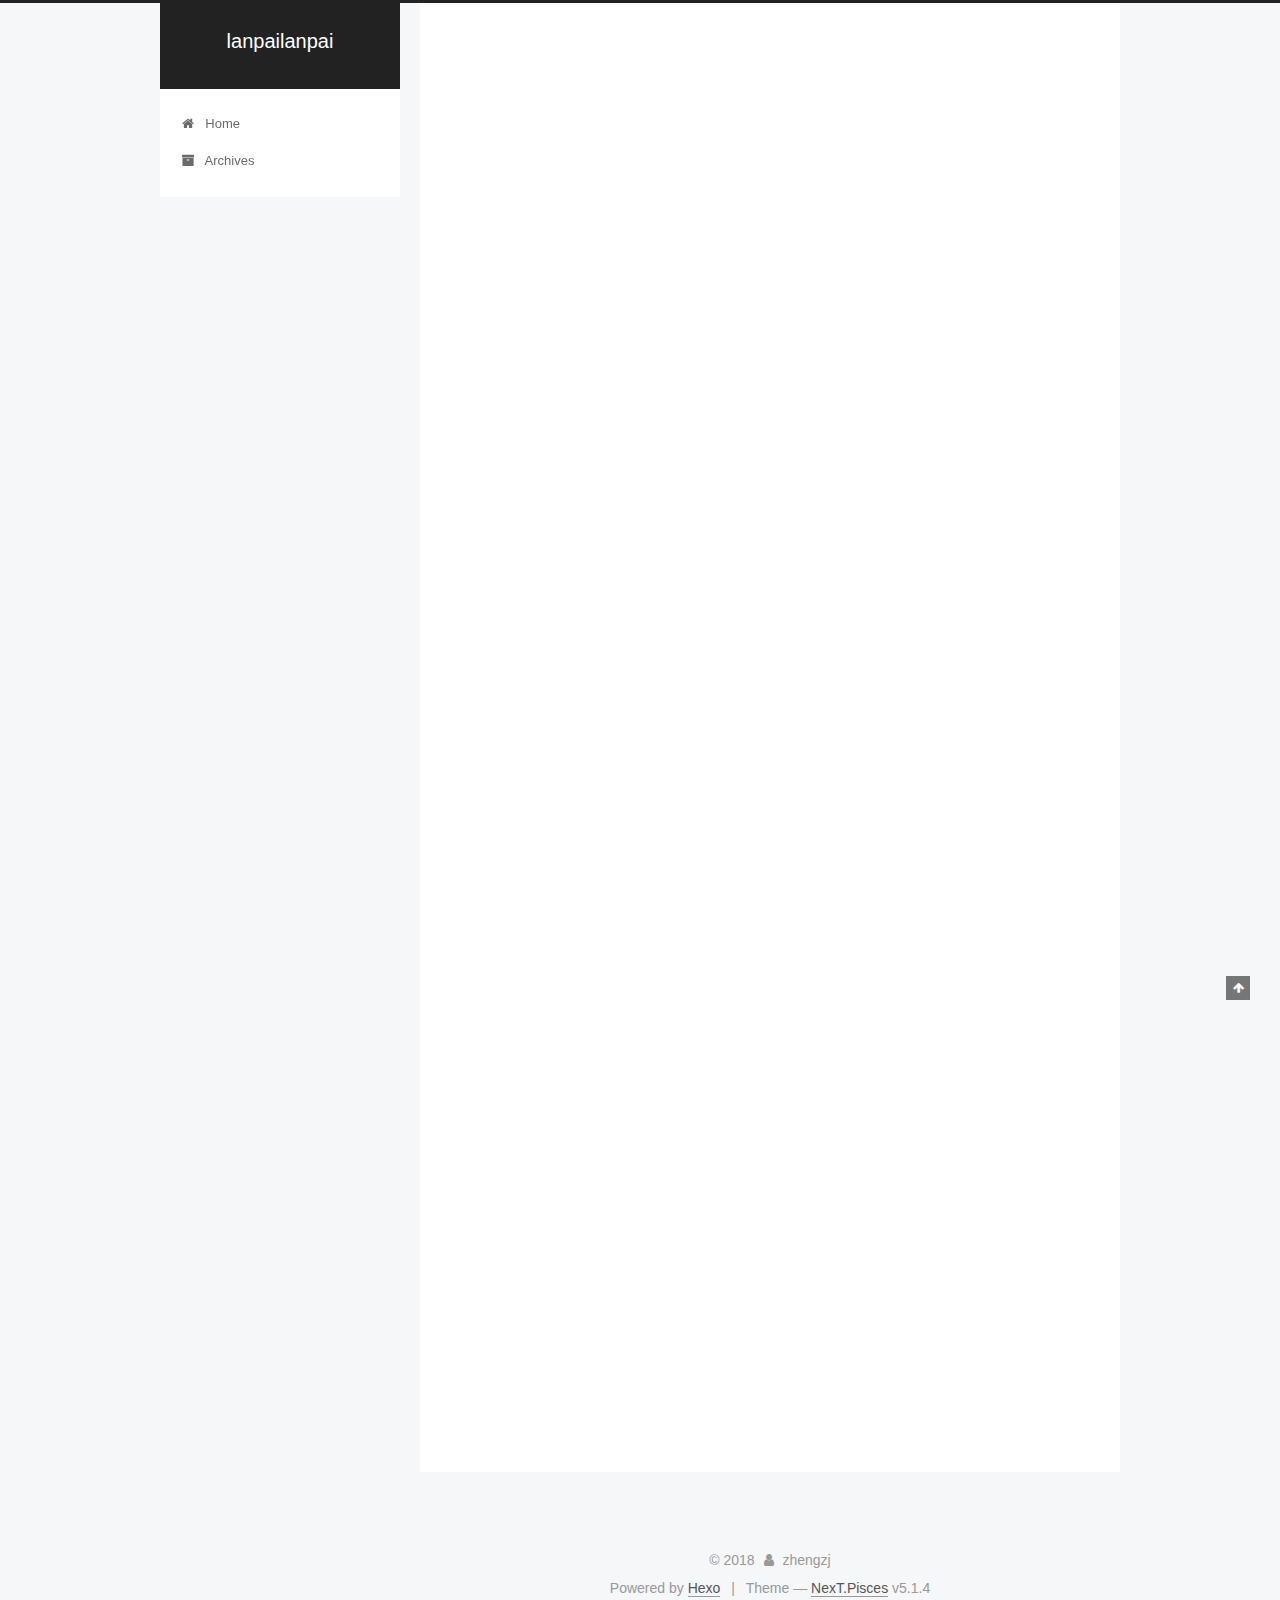
<file: index.html>
<!DOCTYPE html>



  


<html class="theme-next pisces use-motion" lang="">
<head>
  <meta charset="UTF-8"/>
<meta http-equiv="X-UA-Compatible" content="IE=edge" />
<meta name="viewport" content="width=device-width, initial-scale=1, maximum-scale=1"/>
<meta name="theme-color" content="#222">









<meta http-equiv="Cache-Control" content="no-transform" />
<meta http-equiv="Cache-Control" content="no-siteapp" />
















  
  
  <link href="/lib/fancybox/source/jquery.fancybox.css?v=2.1.5" rel="stylesheet" type="text/css" />







<link href="/lib/font-awesome/css/font-awesome.min.css?v=4.6.2" rel="stylesheet" type="text/css" />

<link href="/css/main.css?v=5.1.4" rel="stylesheet" type="text/css" />


  <link rel="apple-touch-icon" sizes="180x180" href="/images/apple-touch-icon-next.png?v=5.1.4">


  <link rel="icon" type="image/png" sizes="32x32" href="/images/favicon-32x32-next.png?v=5.1.4">


  <link rel="icon" type="image/png" sizes="16x16" href="/images/favicon-16x16-next.png?v=5.1.4">


  <link rel="mask-icon" href="/images/logo.svg?v=5.1.4" color="#222">





  <meta name="keywords" content="Hexo, NexT" />










<meta property="og:type" content="website">
<meta property="og:title" content="lanpailanpai">
<meta property="og:url" content="http://yoursite.com/index.html">
<meta property="og:site_name" content="lanpailanpai">
<meta property="og:locale" content="default">
<meta name="twitter:card" content="summary">
<meta name="twitter:title" content="lanpailanpai">



<script type="text/javascript" id="hexo.configurations">
  var NexT = window.NexT || {};
  var CONFIG = {
    root: '/',
    scheme: 'Pisces',
    version: '5.1.4',
    sidebar: {"position":"left","display":"post","offset":12,"b2t":false,"scrollpercent":false,"onmobile":false},
    fancybox: true,
    tabs: true,
    motion: {"enable":true,"async":false,"transition":{"post_block":"fadeIn","post_header":"slideDownIn","post_body":"slideDownIn","coll_header":"slideLeftIn","sidebar":"slideUpIn"}},
    duoshuo: {
      userId: '0',
      author: 'Author'
    },
    algolia: {
      applicationID: '',
      apiKey: '',
      indexName: '',
      hits: {"per_page":10},
      labels: {"input_placeholder":"Search for Posts","hits_empty":"We didn't find any results for the search: ${query}","hits_stats":"${hits} results found in ${time} ms"}
    }
  };
</script>



  <link rel="canonical" href="http://yoursite.com/"/>





  <title>lanpailanpai</title>
  








</head>

<body itemscope itemtype="http://schema.org/WebPage" lang="default">

  
  
    
  

  <div class="container sidebar-position-left 
  page-home">
    <div class="headband"></div>

    <header id="header" class="header" itemscope itemtype="http://schema.org/WPHeader">
      <div class="header-inner"><div class="site-brand-wrapper">
  <div class="site-meta ">
    

    <div class="custom-logo-site-title">
      <a href="/"  class="brand" rel="start">
        <span class="logo-line-before"><i></i></span>
        <span class="site-title">lanpailanpai</span>
        <span class="logo-line-after"><i></i></span>
      </a>
    </div>
      
        <p class="site-subtitle"></p>
      
  </div>

  <div class="site-nav-toggle">
    <button>
      <span class="btn-bar"></span>
      <span class="btn-bar"></span>
      <span class="btn-bar"></span>
    </button>
  </div>
</div>

<nav class="site-nav">
  

  
    <ul id="menu" class="menu">
      
        
        <li class="menu-item menu-item-home">
          <a href="/" rel="section">
            
              <i class="menu-item-icon fa fa-fw fa-home"></i> <br />
            
            Home
          </a>
        </li>
      
        
        <li class="menu-item menu-item-archives">
          <a href="/archives/" rel="section">
            
              <i class="menu-item-icon fa fa-fw fa-archive"></i> <br />
            
            Archives
          </a>
        </li>
      

      
    </ul>
  

  
</nav>



 </div>
    </header>

    <main id="main" class="main">
      <div class="main-inner">
        <div class="content-wrap">
          <div id="content" class="content">
            
  <section id="posts" class="posts-expand">
    
      

  

  
  
  

  <article class="post post-type-normal" itemscope itemtype="http://schema.org/Article">
  
  
  
  <div class="post-block">
    <link itemprop="mainEntityOfPage" href="http://yoursite.com/2018/08/22/草稿箱/">

    <span hidden itemprop="author" itemscope itemtype="http://schema.org/Person">
      <meta itemprop="name" content="zhengzj">
      <meta itemprop="description" content="">
      <meta itemprop="image" content="/images/avatar.gif">
    </span>

    <span hidden itemprop="publisher" itemscope itemtype="http://schema.org/Organization">
      <meta itemprop="name" content="lanpailanpai">
    </span>

    
      <header class="post-header">

        
        
          <h1 class="post-title" itemprop="name headline">
                
                <a class="post-title-link" href="/2018/08/22/草稿箱/" itemprop="url">草稿箱</a></h1>
        

        <div class="post-meta">
          <span class="post-time">
            
              <span class="post-meta-item-icon">
                <i class="fa fa-calendar-o"></i>
              </span>
              
                <span class="post-meta-item-text">Posted on</span>
              
              <time title="Post created" itemprop="dateCreated datePublished" datetime="2018-08-22T15:44:25+08:00">
                2018-08-22
              </time>
            

            

            
          </span>

          

          
            
          

          
          

          

          

          

        </div>
      </header>
    

    
    
    
    <div class="post-body" itemprop="articleBody">

      
      

      
        
          
            
          
        
      
    </div>
    
    
    

    

    

    

    <footer class="post-footer">
      

      

      

      
      
        <div class="post-eof"></div>
      
    </footer>
  </div>
  
  
  
  </article>


    
      

  

  
  
  

  <article class="post post-type-normal" itemscope itemtype="http://schema.org/Article">
  
  
  
  <div class="post-block">
    <link itemprop="mainEntityOfPage" href="http://yoursite.com/2018/08/22/开始/">

    <span hidden itemprop="author" itemscope itemtype="http://schema.org/Person">
      <meta itemprop="name" content="zhengzj">
      <meta itemprop="description" content="">
      <meta itemprop="image" content="/images/avatar.gif">
    </span>

    <span hidden itemprop="publisher" itemscope itemtype="http://schema.org/Organization">
      <meta itemprop="name" content="lanpailanpai">
    </span>

    
      <header class="post-header">

        
        
          <h1 class="post-title" itemprop="name headline">
                
                <a class="post-title-link" href="/2018/08/22/开始/" itemprop="url">开始</a></h1>
        

        <div class="post-meta">
          <span class="post-time">
            
              <span class="post-meta-item-icon">
                <i class="fa fa-calendar-o"></i>
              </span>
              
                <span class="post-meta-item-text">Posted on</span>
              
              <time title="Post created" itemprop="dateCreated datePublished" datetime="2018-08-22T15:39:48+08:00">
                2018-08-22
              </time>
            

            

            
          </span>

          

          
            
          

          
          

          

          

          

        </div>
      </header>
    

    
    
    
    <div class="post-body" itemprop="articleBody">

      
      

      
        
          
            
          
        
      
    </div>
    
    
    

    

    

    

    <footer class="post-footer">
      

      

      

      
      
        <div class="post-eof"></div>
      
    </footer>
  </div>
  
  
  
  </article>


    
      

  

  
  
  

  <article class="post post-type-normal" itemscope itemtype="http://schema.org/Article">
  
  
  
  <div class="post-block">
    <link itemprop="mainEntityOfPage" href="http://yoursite.com/2018/08/22/hello-world/">

    <span hidden itemprop="author" itemscope itemtype="http://schema.org/Person">
      <meta itemprop="name" content="zhengzj">
      <meta itemprop="description" content="">
      <meta itemprop="image" content="/images/avatar.gif">
    </span>

    <span hidden itemprop="publisher" itemscope itemtype="http://schema.org/Organization">
      <meta itemprop="name" content="lanpailanpai">
    </span>

    
      <header class="post-header">

        
        
          <h1 class="post-title" itemprop="name headline">
                
                <a class="post-title-link" href="/2018/08/22/hello-world/" itemprop="url">Hello World</a></h1>
        

        <div class="post-meta">
          <span class="post-time">
            
              <span class="post-meta-item-icon">
                <i class="fa fa-calendar-o"></i>
              </span>
              
                <span class="post-meta-item-text">Posted on</span>
              
              <time title="Post created" itemprop="dateCreated datePublished" datetime="2018-08-22T14:54:03+08:00">
                2018-08-22
              </time>
            

            

            
          </span>

          

          
            
          

          
          

          

          

          

        </div>
      </header>
    

    
    
    
    <div class="post-body" itemprop="articleBody">

      
      

      
        
          
            <p>Welcome to <a href="https://hexo.io/" target="_blank" rel="noopener">Hexo</a>! This is your very first post. Check <a href="https://hexo.io/docs/" target="_blank" rel="noopener">documentation</a> for more info. If you get any problems when using Hexo, you can find the answer in <a href="https://hexo.io/docs/troubleshooting.html" target="_blank" rel="noopener">troubleshooting</a> or you can ask me on <a href="https://github.com/hexojs/hexo/issues" target="_blank" rel="noopener">GitHub</a>.</p>
<h2 id="Quick-Start"><a href="#Quick-Start" class="headerlink" title="Quick Start"></a>Quick Start</h2><h3 id="Create-a-new-post"><a href="#Create-a-new-post" class="headerlink" title="Create a new post"></a>Create a new post</h3><figure class="highlight bash"><table><tr><td class="gutter"><pre><span class="line">1</span><br></pre></td><td class="code"><pre><span class="line">$ hexo new <span class="string">"My New Post"</span></span><br></pre></td></tr></table></figure>
<p>More info: <a href="https://hexo.io/docs/writing.html" target="_blank" rel="noopener">Writing</a></p>
<h3 id="Run-server"><a href="#Run-server" class="headerlink" title="Run server"></a>Run server</h3><figure class="highlight bash"><table><tr><td class="gutter"><pre><span class="line">1</span><br></pre></td><td class="code"><pre><span class="line">$ hexo server</span><br></pre></td></tr></table></figure>
<p>More info: <a href="https://hexo.io/docs/server.html" target="_blank" rel="noopener">Server</a></p>
<h3 id="Generate-static-files"><a href="#Generate-static-files" class="headerlink" title="Generate static files"></a>Generate static files</h3><figure class="highlight bash"><table><tr><td class="gutter"><pre><span class="line">1</span><br></pre></td><td class="code"><pre><span class="line">$ hexo generate</span><br></pre></td></tr></table></figure>
<p>More info: <a href="https://hexo.io/docs/generating.html" target="_blank" rel="noopener">Generating</a></p>
<h3 id="Deploy-to-remote-sites"><a href="#Deploy-to-remote-sites" class="headerlink" title="Deploy to remote sites"></a>Deploy to remote sites</h3><figure class="highlight bash"><table><tr><td class="gutter"><pre><span class="line">1</span><br></pre></td><td class="code"><pre><span class="line">$ hexo deploy</span><br></pre></td></tr></table></figure>
<p>More info: <a href="https://hexo.io/docs/deployment.html" target="_blank" rel="noopener">Deployment</a></p>

          
        
      
    </div>
    
    
    

    

    

    

    <footer class="post-footer">
      

      

      

      
      
        <div class="post-eof"></div>
      
    </footer>
  </div>
  
  
  
  </article>


    
  </section>

  


          </div>
          


          

        </div>
        
          
  
  <div class="sidebar-toggle">
    <div class="sidebar-toggle-line-wrap">
      <span class="sidebar-toggle-line sidebar-toggle-line-first"></span>
      <span class="sidebar-toggle-line sidebar-toggle-line-middle"></span>
      <span class="sidebar-toggle-line sidebar-toggle-line-last"></span>
    </div>
  </div>

  <aside id="sidebar" class="sidebar">
    
    <div class="sidebar-inner">

      

      

      <section class="site-overview-wrap sidebar-panel sidebar-panel-active">
        <div class="site-overview">
          <div class="site-author motion-element" itemprop="author" itemscope itemtype="http://schema.org/Person">
            
              <p class="site-author-name" itemprop="name">zhengzj</p>
              <p class="site-description motion-element" itemprop="description"></p>
          </div>

          <nav class="site-state motion-element">

            
              <div class="site-state-item site-state-posts">
              
                <a href="/archives/">
              
                  <span class="site-state-item-count">3</span>
                  <span class="site-state-item-name">posts</span>
                </a>
              </div>
            

            

            

          </nav>

          

          

          
          

          
          

          

        </div>
      </section>

      

      

    </div>
  </aside>


        
      </div>
    </main>

    <footer id="footer" class="footer">
      <div class="footer-inner">
        <div class="copyright">&copy; <span itemprop="copyrightYear">2018</span>
  <span class="with-love">
    <i class="fa fa-user"></i>
  </span>
  <span class="author" itemprop="copyrightHolder">zhengzj</span>

  
</div>


  <div class="powered-by">Powered by <a class="theme-link" target="_blank" href="https://hexo.io">Hexo</a></div>



  <span class="post-meta-divider">|</span>



  <div class="theme-info">Theme &mdash; <a class="theme-link" target="_blank" href="https://github.com/iissnan/hexo-theme-next">NexT.Pisces</a> v5.1.4</div>




        







        
      </div>
    </footer>

    
      <div class="back-to-top">
        <i class="fa fa-arrow-up"></i>
        
      </div>
    

    

  </div>

  

<script type="text/javascript">
  if (Object.prototype.toString.call(window.Promise) !== '[object Function]') {
    window.Promise = null;
  }
</script>









  












  
  
    <script type="text/javascript" src="/lib/jquery/index.js?v=2.1.3"></script>
  

  
  
    <script type="text/javascript" src="/lib/fastclick/lib/fastclick.min.js?v=1.0.6"></script>
  

  
  
    <script type="text/javascript" src="/lib/jquery_lazyload/jquery.lazyload.js?v=1.9.7"></script>
  

  
  
    <script type="text/javascript" src="/lib/velocity/velocity.min.js?v=1.2.1"></script>
  

  
  
    <script type="text/javascript" src="/lib/velocity/velocity.ui.min.js?v=1.2.1"></script>
  

  
  
    <script type="text/javascript" src="/lib/fancybox/source/jquery.fancybox.pack.js?v=2.1.5"></script>
  


  


  <script type="text/javascript" src="/js/src/utils.js?v=5.1.4"></script>

  <script type="text/javascript" src="/js/src/motion.js?v=5.1.4"></script>



  
  


  <script type="text/javascript" src="/js/src/affix.js?v=5.1.4"></script>

  <script type="text/javascript" src="/js/src/schemes/pisces.js?v=5.1.4"></script>



  

  


  <script type="text/javascript" src="/js/src/bootstrap.js?v=5.1.4"></script>



  


  




	





  





  












  





  

  

  

  
  

  

  

  

</body>
</html>
</file>
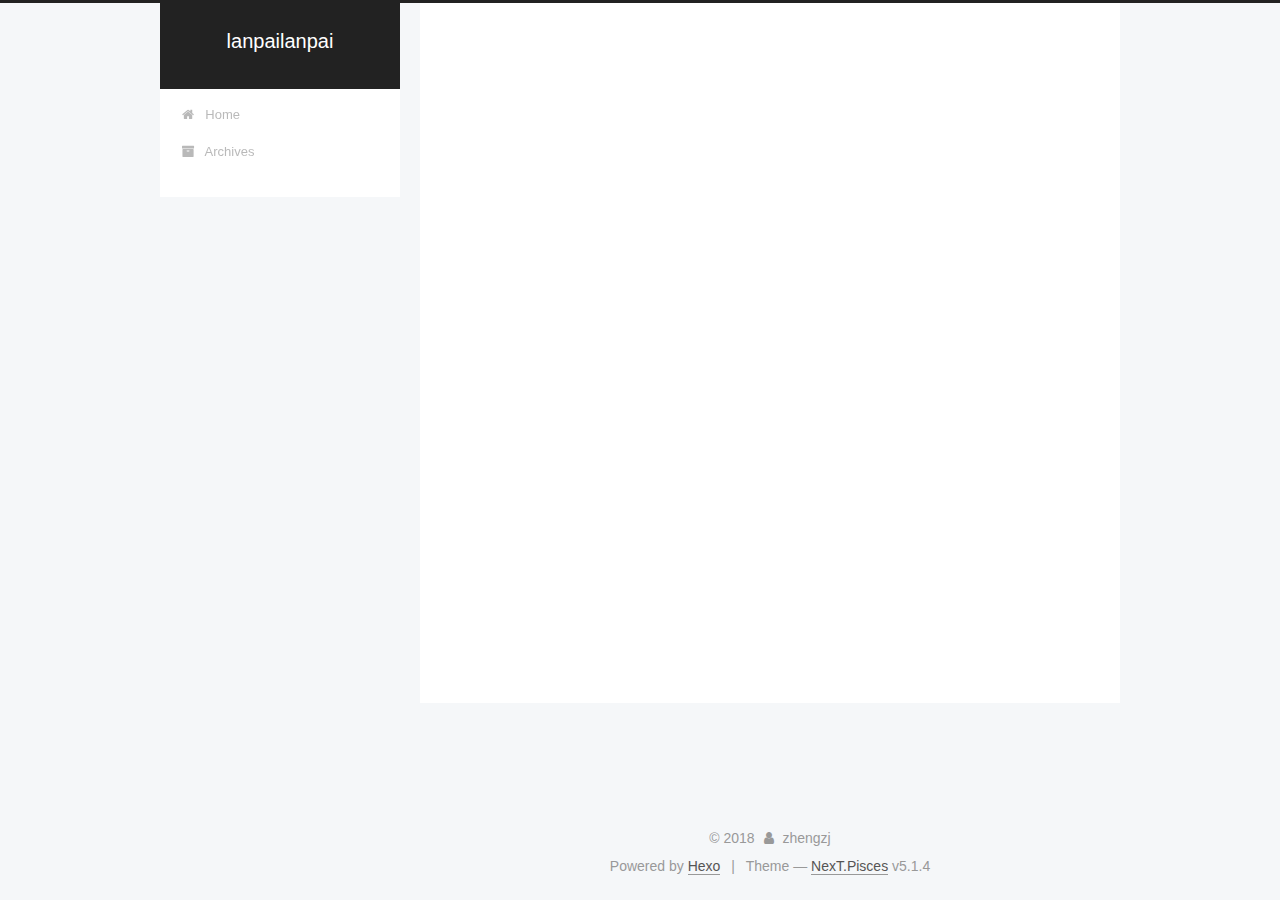
<file: archives/index.html>
<!DOCTYPE html>



  


<html class="theme-next pisces use-motion" lang="">
<head>
  <meta charset="UTF-8"/>
<meta http-equiv="X-UA-Compatible" content="IE=edge" />
<meta name="viewport" content="width=device-width, initial-scale=1, maximum-scale=1"/>
<meta name="theme-color" content="#222">









<meta http-equiv="Cache-Control" content="no-transform" />
<meta http-equiv="Cache-Control" content="no-siteapp" />
















  
  
  <link href="/lib/fancybox/source/jquery.fancybox.css?v=2.1.5" rel="stylesheet" type="text/css" />







<link href="/lib/font-awesome/css/font-awesome.min.css?v=4.6.2" rel="stylesheet" type="text/css" />

<link href="/css/main.css?v=5.1.4" rel="stylesheet" type="text/css" />


  <link rel="apple-touch-icon" sizes="180x180" href="/images/apple-touch-icon-next.png?v=5.1.4">


  <link rel="icon" type="image/png" sizes="32x32" href="/images/favicon-32x32-next.png?v=5.1.4">


  <link rel="icon" type="image/png" sizes="16x16" href="/images/favicon-16x16-next.png?v=5.1.4">


  <link rel="mask-icon" href="/images/logo.svg?v=5.1.4" color="#222">





  <meta name="keywords" content="Hexo, NexT" />










<meta property="og:type" content="website">
<meta property="og:title" content="lanpailanpai">
<meta property="og:url" content="http://yoursite.com/archives/index.html">
<meta property="og:site_name" content="lanpailanpai">
<meta property="og:locale" content="default">
<meta name="twitter:card" content="summary">
<meta name="twitter:title" content="lanpailanpai">



<script type="text/javascript" id="hexo.configurations">
  var NexT = window.NexT || {};
  var CONFIG = {
    root: '/',
    scheme: 'Pisces',
    version: '5.1.4',
    sidebar: {"position":"left","display":"post","offset":12,"b2t":false,"scrollpercent":false,"onmobile":false},
    fancybox: true,
    tabs: true,
    motion: {"enable":true,"async":false,"transition":{"post_block":"fadeIn","post_header":"slideDownIn","post_body":"slideDownIn","coll_header":"slideLeftIn","sidebar":"slideUpIn"}},
    duoshuo: {
      userId: '0',
      author: 'Author'
    },
    algolia: {
      applicationID: '',
      apiKey: '',
      indexName: '',
      hits: {"per_page":10},
      labels: {"input_placeholder":"Search for Posts","hits_empty":"We didn't find any results for the search: ${query}","hits_stats":"${hits} results found in ${time} ms"}
    }
  };
</script>



  <link rel="canonical" href="http://yoursite.com/archives/"/>





  <title>Archive | lanpailanpai</title>
  








</head>

<body itemscope itemtype="http://schema.org/WebPage" lang="default">

  
  
    
  

  <div class="container sidebar-position-left page-archive">
    <div class="headband"></div>

    <header id="header" class="header" itemscope itemtype="http://schema.org/WPHeader">
      <div class="header-inner"><div class="site-brand-wrapper">
  <div class="site-meta ">
    

    <div class="custom-logo-site-title">
      <a href="/"  class="brand" rel="start">
        <span class="logo-line-before"><i></i></span>
        <span class="site-title">lanpailanpai</span>
        <span class="logo-line-after"><i></i></span>
      </a>
    </div>
      
        <p class="site-subtitle"></p>
      
  </div>

  <div class="site-nav-toggle">
    <button>
      <span class="btn-bar"></span>
      <span class="btn-bar"></span>
      <span class="btn-bar"></span>
    </button>
  </div>
</div>

<nav class="site-nav">
  

  
    <ul id="menu" class="menu">
      
        
        <li class="menu-item menu-item-home">
          <a href="/" rel="section">
            
              <i class="menu-item-icon fa fa-fw fa-home"></i> <br />
            
            Home
          </a>
        </li>
      
        
        <li class="menu-item menu-item-archives">
          <a href="/archives/" rel="section">
            
              <i class="menu-item-icon fa fa-fw fa-archive"></i> <br />
            
            Archives
          </a>
        </li>
      

      
    </ul>
  

  
</nav>



 </div>
    </header>

    <main id="main" class="main">
      <div class="main-inner">
        <div class="content-wrap">
          <div id="content" class="content">
            

  
  
  
  <div class="post-block archive">
    <div id="posts" class="posts-collapse">
      <span class="archive-move-on"></span>

      <span class="archive-page-counter">
        
        
        
          
        
        Um..! 3 posts in total. Keep on posting.
      </span>

      

        
        
        

        
          
          <div class="collection-title">
            <h1 class="archive-year" id="archive-year-2018">2018</h1>
          </div>
        
        

        

  <article class="post post-type-normal" itemscope itemtype="http://schema.org/Article">
    <header class="post-header">

      <h2 class="post-title">
        
            <a class="post-title-link" href="/2018/08/22/草稿箱/" itemprop="url">
              
                <span itemprop="name">草稿箱</span>
              
            </a>
        
      </h2>

      <div class="post-meta">
        <time class="post-time" itemprop="dateCreated"
              datetime="2018-08-22T15:44:25+08:00"
              content="2018-08-22" >
          08-22
        </time>
      </div>

    </header>
  </article>



      

        
        
        

        
        

        

  <article class="post post-type-normal" itemscope itemtype="http://schema.org/Article">
    <header class="post-header">

      <h2 class="post-title">
        
            <a class="post-title-link" href="/2018/08/22/开始/" itemprop="url">
              
                <span itemprop="name">开始</span>
              
            </a>
        
      </h2>

      <div class="post-meta">
        <time class="post-time" itemprop="dateCreated"
              datetime="2018-08-22T15:39:48+08:00"
              content="2018-08-22" >
          08-22
        </time>
      </div>

    </header>
  </article>



      

        
        
        

        
        

        

  <article class="post post-type-normal" itemscope itemtype="http://schema.org/Article">
    <header class="post-header">

      <h2 class="post-title">
        
            <a class="post-title-link" href="/2018/08/22/hello-world/" itemprop="url">
              
                <span itemprop="name">Hello World</span>
              
            </a>
        
      </h2>

      <div class="post-meta">
        <time class="post-time" itemprop="dateCreated"
              datetime="2018-08-22T14:54:03+08:00"
              content="2018-08-22" >
          08-22
        </time>
      </div>

    </header>
  </article>



      

    </div>
  </div>
  
  
  

  



          </div>
          


          

        </div>
        
          
  
  <div class="sidebar-toggle">
    <div class="sidebar-toggle-line-wrap">
      <span class="sidebar-toggle-line sidebar-toggle-line-first"></span>
      <span class="sidebar-toggle-line sidebar-toggle-line-middle"></span>
      <span class="sidebar-toggle-line sidebar-toggle-line-last"></span>
    </div>
  </div>

  <aside id="sidebar" class="sidebar">
    
    <div class="sidebar-inner">

      

      

      <section class="site-overview-wrap sidebar-panel sidebar-panel-active">
        <div class="site-overview">
          <div class="site-author motion-element" itemprop="author" itemscope itemtype="http://schema.org/Person">
            
              <p class="site-author-name" itemprop="name">zhengzj</p>
              <p class="site-description motion-element" itemprop="description"></p>
          </div>

          <nav class="site-state motion-element">

            
              <div class="site-state-item site-state-posts">
              
                <a href="/archives/">
              
                  <span class="site-state-item-count">3</span>
                  <span class="site-state-item-name">posts</span>
                </a>
              </div>
            

            

            

          </nav>

          

          

          
          

          
          

          

        </div>
      </section>

      

      

    </div>
  </aside>


        
      </div>
    </main>

    <footer id="footer" class="footer">
      <div class="footer-inner">
        <div class="copyright">&copy; <span itemprop="copyrightYear">2018</span>
  <span class="with-love">
    <i class="fa fa-user"></i>
  </span>
  <span class="author" itemprop="copyrightHolder">zhengzj</span>

  
</div>


  <div class="powered-by">Powered by <a class="theme-link" target="_blank" href="https://hexo.io">Hexo</a></div>



  <span class="post-meta-divider">|</span>



  <div class="theme-info">Theme &mdash; <a class="theme-link" target="_blank" href="https://github.com/iissnan/hexo-theme-next">NexT.Pisces</a> v5.1.4</div>




        







        
      </div>
    </footer>

    
      <div class="back-to-top">
        <i class="fa fa-arrow-up"></i>
        
      </div>
    

    

  </div>

  

<script type="text/javascript">
  if (Object.prototype.toString.call(window.Promise) !== '[object Function]') {
    window.Promise = null;
  }
</script>









  












  
  
    <script type="text/javascript" src="/lib/jquery/index.js?v=2.1.3"></script>
  

  
  
    <script type="text/javascript" src="/lib/fastclick/lib/fastclick.min.js?v=1.0.6"></script>
  

  
  
    <script type="text/javascript" src="/lib/jquery_lazyload/jquery.lazyload.js?v=1.9.7"></script>
  

  
  
    <script type="text/javascript" src="/lib/velocity/velocity.min.js?v=1.2.1"></script>
  

  
  
    <script type="text/javascript" src="/lib/velocity/velocity.ui.min.js?v=1.2.1"></script>
  

  
  
    <script type="text/javascript" src="/lib/fancybox/source/jquery.fancybox.pack.js?v=2.1.5"></script>
  


  


  <script type="text/javascript" src="/js/src/utils.js?v=5.1.4"></script>

  <script type="text/javascript" src="/js/src/motion.js?v=5.1.4"></script>



  
  


  <script type="text/javascript" src="/js/src/affix.js?v=5.1.4"></script>

  <script type="text/javascript" src="/js/src/schemes/pisces.js?v=5.1.4"></script>



  

  


  <script type="text/javascript" src="/js/src/bootstrap.js?v=5.1.4"></script>



  


  




	





  





  












  





  

  

  

  
  

  

  

  

</body>
</html>
</file>
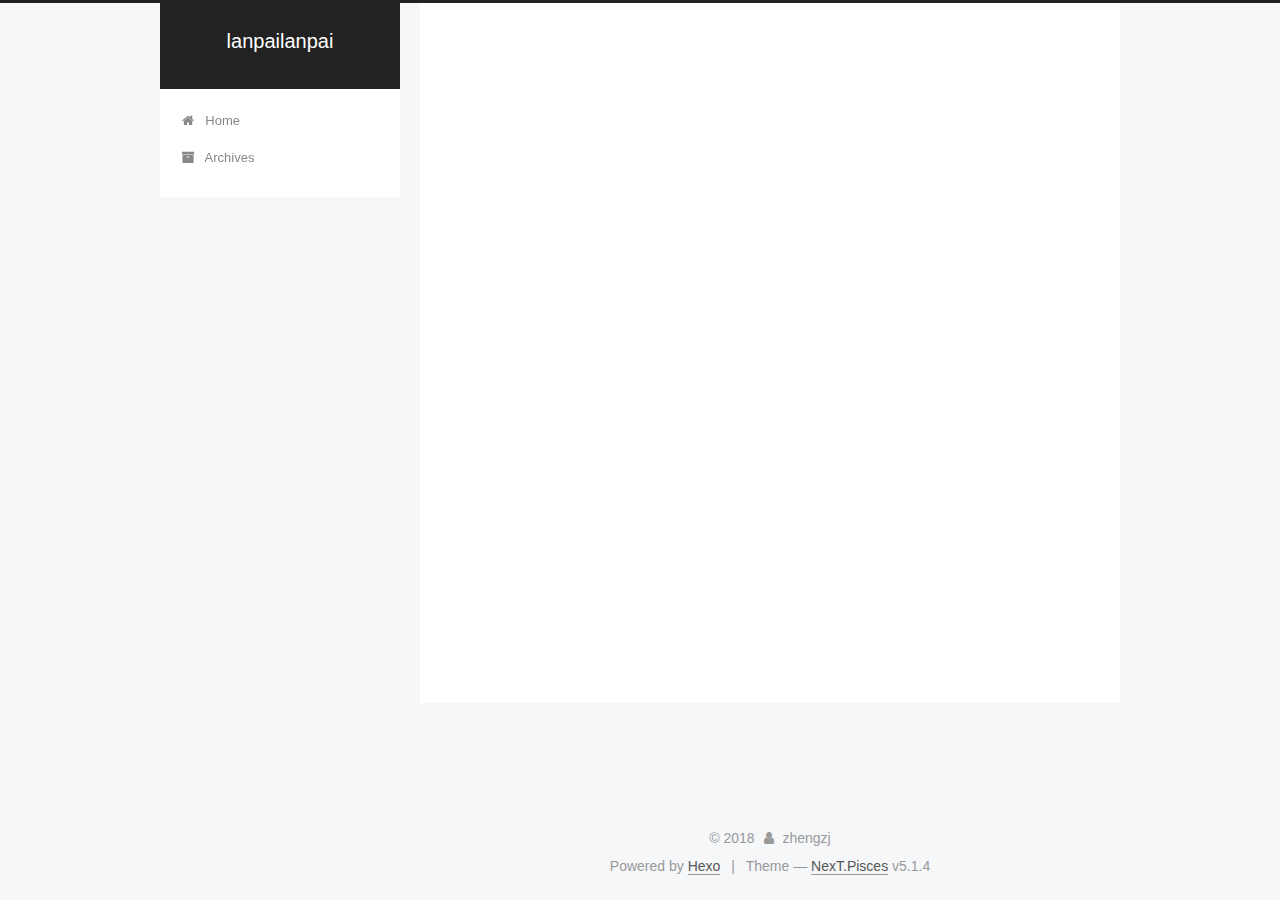
<file: newpage/index.html>
<!DOCTYPE html>



  


<html class="theme-next pisces use-motion" lang="">
<head>
  <meta charset="UTF-8"/>
<meta http-equiv="X-UA-Compatible" content="IE=edge" />
<meta name="viewport" content="width=device-width, initial-scale=1, maximum-scale=1"/>
<meta name="theme-color" content="#222">









<meta http-equiv="Cache-Control" content="no-transform" />
<meta http-equiv="Cache-Control" content="no-siteapp" />
















  
  
  <link href="/lib/fancybox/source/jquery.fancybox.css?v=2.1.5" rel="stylesheet" type="text/css" />







<link href="/lib/font-awesome/css/font-awesome.min.css?v=4.6.2" rel="stylesheet" type="text/css" />

<link href="/css/main.css?v=5.1.4" rel="stylesheet" type="text/css" />


  <link rel="apple-touch-icon" sizes="180x180" href="/images/apple-touch-icon-next.png?v=5.1.4">


  <link rel="icon" type="image/png" sizes="32x32" href="/images/favicon-32x32-next.png?v=5.1.4">


  <link rel="icon" type="image/png" sizes="16x16" href="/images/favicon-16x16-next.png?v=5.1.4">


  <link rel="mask-icon" href="/images/logo.svg?v=5.1.4" color="#222">





  <meta name="keywords" content="Hexo, NexT" />










<meta property="og:type" content="website">
<meta property="og:title" content="newpage">
<meta property="og:url" content="http://yoursite.com/newpage/index.html">
<meta property="og:site_name" content="lanpailanpai">
<meta property="og:locale" content="default">
<meta property="og:updated_time" content="2018-08-22T07:48:41.907Z">
<meta name="twitter:card" content="summary">
<meta name="twitter:title" content="newpage">



<script type="text/javascript" id="hexo.configurations">
  var NexT = window.NexT || {};
  var CONFIG = {
    root: '/',
    scheme: 'Pisces',
    version: '5.1.4',
    sidebar: {"position":"left","display":"post","offset":12,"b2t":false,"scrollpercent":false,"onmobile":false},
    fancybox: true,
    tabs: true,
    motion: {"enable":true,"async":false,"transition":{"post_block":"fadeIn","post_header":"slideDownIn","post_body":"slideDownIn","coll_header":"slideLeftIn","sidebar":"slideUpIn"}},
    duoshuo: {
      userId: '0',
      author: 'Author'
    },
    algolia: {
      applicationID: '',
      apiKey: '',
      indexName: '',
      hits: {"per_page":10},
      labels: {"input_placeholder":"Search for Posts","hits_empty":"We didn't find any results for the search: ${query}","hits_stats":"${hits} results found in ${time} ms"}
    }
  };
</script>



  <link rel="canonical" href="http://yoursite.com/newpage/"/>





  <title>newpage | lanpailanpai</title>
  








</head>

<body itemscope itemtype="http://schema.org/WebPage" lang="default">

  
  
    
  

  <div class="container sidebar-position-left page-post-detail">
    <div class="headband"></div>

    <header id="header" class="header" itemscope itemtype="http://schema.org/WPHeader">
      <div class="header-inner"><div class="site-brand-wrapper">
  <div class="site-meta ">
    

    <div class="custom-logo-site-title">
      <a href="/"  class="brand" rel="start">
        <span class="logo-line-before"><i></i></span>
        <span class="site-title">lanpailanpai</span>
        <span class="logo-line-after"><i></i></span>
      </a>
    </div>
      
        <p class="site-subtitle"></p>
      
  </div>

  <div class="site-nav-toggle">
    <button>
      <span class="btn-bar"></span>
      <span class="btn-bar"></span>
      <span class="btn-bar"></span>
    </button>
  </div>
</div>

<nav class="site-nav">
  

  
    <ul id="menu" class="menu">
      
        
        <li class="menu-item menu-item-home">
          <a href="/" rel="section">
            
              <i class="menu-item-icon fa fa-fw fa-home"></i> <br />
            
            Home
          </a>
        </li>
      
        
        <li class="menu-item menu-item-archives">
          <a href="/archives/" rel="section">
            
              <i class="menu-item-icon fa fa-fw fa-archive"></i> <br />
            
            Archives
          </a>
        </li>
      

      
    </ul>
  

  
</nav>



 </div>
    </header>

    <main id="main" class="main">
      <div class="main-inner">
        <div class="content-wrap">
          <div id="content" class="content">
            

  <div id="posts" class="posts-expand">
    
    
    
    <div class="post-block page">
      <header class="post-header">

	<h1 class="post-title" itemprop="name headline">newpage</h1>



</header>

      
      
      
      <div class="post-body">
        
        
          
        
      </div>
      
      
      
    </div>
    
    
    
  </div>


          </div>
          


          

  



        </div>
        
          
  
  <div class="sidebar-toggle">
    <div class="sidebar-toggle-line-wrap">
      <span class="sidebar-toggle-line sidebar-toggle-line-first"></span>
      <span class="sidebar-toggle-line sidebar-toggle-line-middle"></span>
      <span class="sidebar-toggle-line sidebar-toggle-line-last"></span>
    </div>
  </div>

  <aside id="sidebar" class="sidebar">
    
    <div class="sidebar-inner">

      

      

      <section class="site-overview-wrap sidebar-panel sidebar-panel-active">
        <div class="site-overview">
          <div class="site-author motion-element" itemprop="author" itemscope itemtype="http://schema.org/Person">
            
              <p class="site-author-name" itemprop="name">zhengzj</p>
              <p class="site-description motion-element" itemprop="description"></p>
          </div>

          <nav class="site-state motion-element">

            
              <div class="site-state-item site-state-posts">
              
                <a href="/archives/">
              
                  <span class="site-state-item-count">3</span>
                  <span class="site-state-item-name">posts</span>
                </a>
              </div>
            

            

            

          </nav>

          

          

          
          

          
          

          

        </div>
      </section>

      

      

    </div>
  </aside>


        
      </div>
    </main>

    <footer id="footer" class="footer">
      <div class="footer-inner">
        <div class="copyright">&copy; <span itemprop="copyrightYear">2018</span>
  <span class="with-love">
    <i class="fa fa-user"></i>
  </span>
  <span class="author" itemprop="copyrightHolder">zhengzj</span>

  
</div>


  <div class="powered-by">Powered by <a class="theme-link" target="_blank" href="https://hexo.io">Hexo</a></div>



  <span class="post-meta-divider">|</span>



  <div class="theme-info">Theme &mdash; <a class="theme-link" target="_blank" href="https://github.com/iissnan/hexo-theme-next">NexT.Pisces</a> v5.1.4</div>




        







        
      </div>
    </footer>

    
      <div class="back-to-top">
        <i class="fa fa-arrow-up"></i>
        
      </div>
    

    

  </div>

  

<script type="text/javascript">
  if (Object.prototype.toString.call(window.Promise) !== '[object Function]') {
    window.Promise = null;
  }
</script>









  












  
  
    <script type="text/javascript" src="/lib/jquery/index.js?v=2.1.3"></script>
  

  
  
    <script type="text/javascript" src="/lib/fastclick/lib/fastclick.min.js?v=1.0.6"></script>
  

  
  
    <script type="text/javascript" src="/lib/jquery_lazyload/jquery.lazyload.js?v=1.9.7"></script>
  

  
  
    <script type="text/javascript" src="/lib/velocity/velocity.min.js?v=1.2.1"></script>
  

  
  
    <script type="text/javascript" src="/lib/velocity/velocity.ui.min.js?v=1.2.1"></script>
  

  
  
    <script type="text/javascript" src="/lib/fancybox/source/jquery.fancybox.pack.js?v=2.1.5"></script>
  


  


  <script type="text/javascript" src="/js/src/utils.js?v=5.1.4"></script>

  <script type="text/javascript" src="/js/src/motion.js?v=5.1.4"></script>



  
  


  <script type="text/javascript" src="/js/src/affix.js?v=5.1.4"></script>

  <script type="text/javascript" src="/js/src/schemes/pisces.js?v=5.1.4"></script>



  
  <script type="text/javascript" src="/js/src/scrollspy.js?v=5.1.4"></script>
<script type="text/javascript" src="/js/src/post-details.js?v=5.1.4"></script>



  


  <script type="text/javascript" src="/js/src/bootstrap.js?v=5.1.4"></script>



  


  




	





  





  












  





  

  

  

  
  

  

  

  

</body>
</html>
</file>
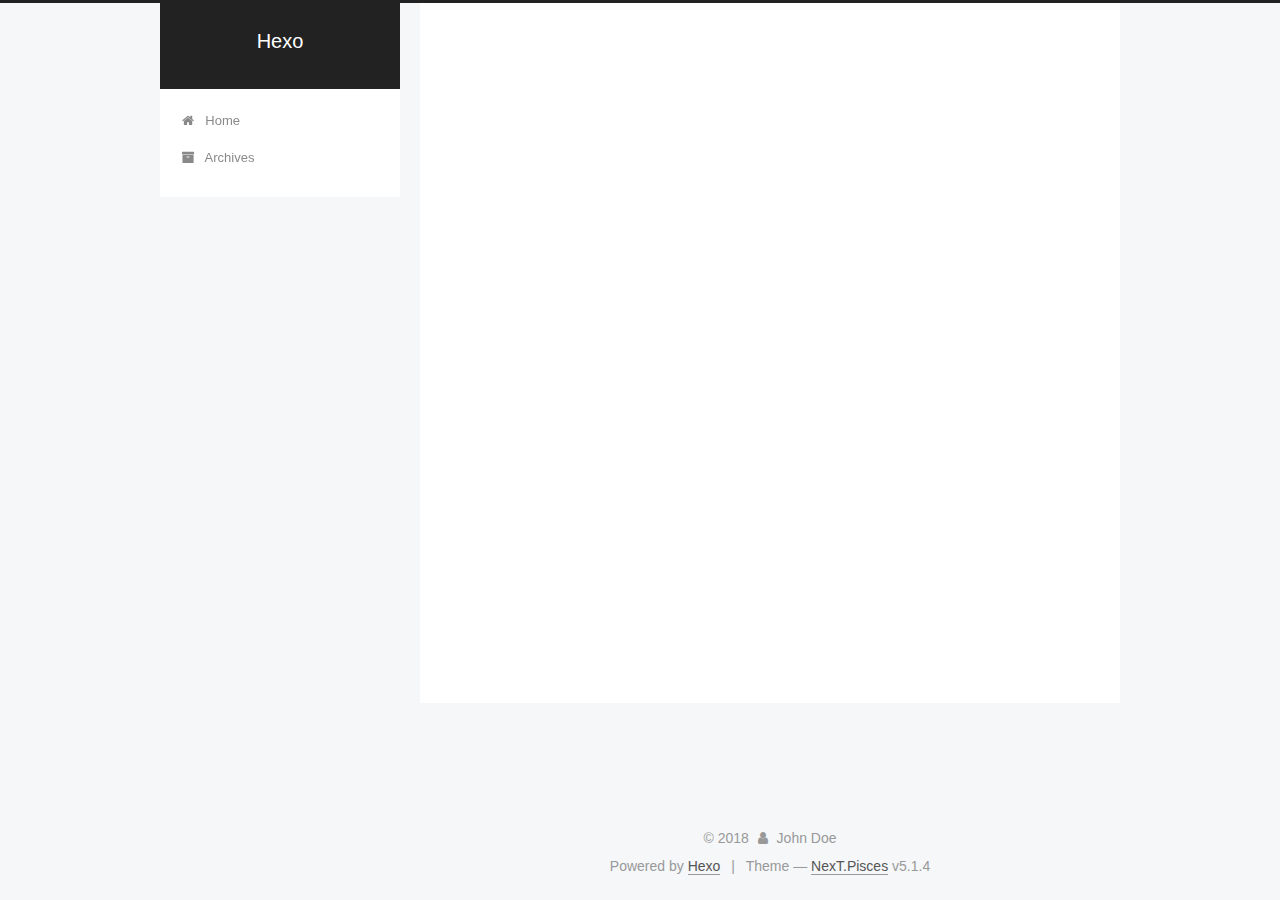
<file: archives/2018/index.html>
<!DOCTYPE html>



  


<html class="theme-next pisces use-motion" lang="">
<head>
  <meta charset="UTF-8"/>
<meta http-equiv="X-UA-Compatible" content="IE=edge" />
<meta name="viewport" content="width=device-width, initial-scale=1, maximum-scale=1"/>
<meta name="theme-color" content="#222">









<meta http-equiv="Cache-Control" content="no-transform" />
<meta http-equiv="Cache-Control" content="no-siteapp" />
















  
  
  <link href="/lib/fancybox/source/jquery.fancybox.css?v=2.1.5" rel="stylesheet" type="text/css" />







<link href="/lib/font-awesome/css/font-awesome.min.css?v=4.6.2" rel="stylesheet" type="text/css" />

<link href="/css/main.css?v=5.1.4" rel="stylesheet" type="text/css" />


  <link rel="apple-touch-icon" sizes="180x180" href="/images/apple-touch-icon-next.png?v=5.1.4">


  <link rel="icon" type="image/png" sizes="32x32" href="/images/favicon-32x32-next.png?v=5.1.4">


  <link rel="icon" type="image/png" sizes="16x16" href="/images/favicon-16x16-next.png?v=5.1.4">


  <link rel="mask-icon" href="/images/logo.svg?v=5.1.4" color="#222">





  <meta name="keywords" content="Hexo, NexT" />










<meta property="og:type" content="website">
<meta property="og:title" content="Hexo">
<meta property="og:url" content="http://yoursite.com/archives/2018/index.html">
<meta property="og:site_name" content="Hexo">
<meta property="og:locale" content="default">
<meta name="twitter:card" content="summary">
<meta name="twitter:title" content="Hexo">



<script type="text/javascript" id="hexo.configurations">
  var NexT = window.NexT || {};
  var CONFIG = {
    root: '/',
    scheme: 'Pisces',
    version: '5.1.4',
    sidebar: {"position":"left","display":"post","offset":12,"b2t":false,"scrollpercent":false,"onmobile":false},
    fancybox: true,
    tabs: true,
    motion: {"enable":true,"async":false,"transition":{"post_block":"fadeIn","post_header":"slideDownIn","post_body":"slideDownIn","coll_header":"slideLeftIn","sidebar":"slideUpIn"}},
    duoshuo: {
      userId: '0',
      author: 'Author'
    },
    algolia: {
      applicationID: '',
      apiKey: '',
      indexName: '',
      hits: {"per_page":10},
      labels: {"input_placeholder":"Search for Posts","hits_empty":"We didn't find any results for the search: ${query}","hits_stats":"${hits} results found in ${time} ms"}
    }
  };
</script>



  <link rel="canonical" href="http://yoursite.com/archives/2018/"/>





  <title>Archive | Hexo</title>
  








</head>

<body itemscope itemtype="http://schema.org/WebPage" lang="default">

  
  
    
  

  <div class="container sidebar-position-left page-archive">
    <div class="headband"></div>

    <header id="header" class="header" itemscope itemtype="http://schema.org/WPHeader">
      <div class="header-inner"><div class="site-brand-wrapper">
  <div class="site-meta ">
    

    <div class="custom-logo-site-title">
      <a href="/"  class="brand" rel="start">
        <span class="logo-line-before"><i></i></span>
        <span class="site-title">Hexo</span>
        <span class="logo-line-after"><i></i></span>
      </a>
    </div>
      
        <p class="site-subtitle"></p>
      
  </div>

  <div class="site-nav-toggle">
    <button>
      <span class="btn-bar"></span>
      <span class="btn-bar"></span>
      <span class="btn-bar"></span>
    </button>
  </div>
</div>

<nav class="site-nav">
  

  
    <ul id="menu" class="menu">
      
        
        <li class="menu-item menu-item-home">
          <a href="/" rel="section">
            
              <i class="menu-item-icon fa fa-fw fa-home"></i> <br />
            
            Home
          </a>
        </li>
      
        
        <li class="menu-item menu-item-archives">
          <a href="/archives/" rel="section">
            
              <i class="menu-item-icon fa fa-fw fa-archive"></i> <br />
            
            Archives
          </a>
        </li>
      

      
    </ul>
  

  
</nav>



 </div>
    </header>

    <main id="main" class="main">
      <div class="main-inner">
        <div class="content-wrap">
          <div id="content" class="content">
            

  
  
  
  <div class="post-block archive">
    <div id="posts" class="posts-collapse">
      <span class="archive-move-on"></span>

      <span class="archive-page-counter">
        
        
        
          
        
        Um..! 1 post. Keep on posting.
      </span>

      

        
        
        

        
          
          <div class="collection-title">
            <h1 class="archive-year" id="archive-year-2018">2018</h1>
          </div>
        
        

        

  <article class="post post-type-normal" itemscope itemtype="http://schema.org/Article">
    <header class="post-header">

      <h2 class="post-title">
        
            <a class="post-title-link" href="/2018/08/22/hello-world/" itemprop="url">
              
                <span itemprop="name">Hello World</span>
              
            </a>
        
      </h2>

      <div class="post-meta">
        <time class="post-time" itemprop="dateCreated"
              datetime="2018-08-22T10:05:02+08:00"
              content="2018-08-22" >
          08-22
        </time>
      </div>

    </header>
  </article>



      

    </div>
  </div>
  
  
  

  



          </div>
          


          

        </div>
        
          
  
  <div class="sidebar-toggle">
    <div class="sidebar-toggle-line-wrap">
      <span class="sidebar-toggle-line sidebar-toggle-line-first"></span>
      <span class="sidebar-toggle-line sidebar-toggle-line-middle"></span>
      <span class="sidebar-toggle-line sidebar-toggle-line-last"></span>
    </div>
  </div>

  <aside id="sidebar" class="sidebar">
    
    <div class="sidebar-inner">

      

      

      <section class="site-overview-wrap sidebar-panel sidebar-panel-active">
        <div class="site-overview">
          <div class="site-author motion-element" itemprop="author" itemscope itemtype="http://schema.org/Person">
            
              <p class="site-author-name" itemprop="name">John Doe</p>
              <p class="site-description motion-element" itemprop="description"></p>
          </div>

          <nav class="site-state motion-element">

            
              <div class="site-state-item site-state-posts">
              
                <a href="/archives/">
              
                  <span class="site-state-item-count">1</span>
                  <span class="site-state-item-name">posts</span>
                </a>
              </div>
            

            

            

          </nav>

          

          

          
          

          
          

          

        </div>
      </section>

      

      

    </div>
  </aside>


        
      </div>
    </main>

    <footer id="footer" class="footer">
      <div class="footer-inner">
        <div class="copyright">&copy; <span itemprop="copyrightYear">2018</span>
  <span class="with-love">
    <i class="fa fa-user"></i>
  </span>
  <span class="author" itemprop="copyrightHolder">John Doe</span>

  
</div>


  <div class="powered-by">Powered by <a class="theme-link" target="_blank" href="https://hexo.io">Hexo</a></div>



  <span class="post-meta-divider">|</span>



  <div class="theme-info">Theme &mdash; <a class="theme-link" target="_blank" href="https://github.com/iissnan/hexo-theme-next">NexT.Pisces</a> v5.1.4</div>




        







        
      </div>
    </footer>

    
      <div class="back-to-top">
        <i class="fa fa-arrow-up"></i>
        
      </div>
    

    

  </div>

  

<script type="text/javascript">
  if (Object.prototype.toString.call(window.Promise) !== '[object Function]') {
    window.Promise = null;
  }
</script>









  












  
  
    <script type="text/javascript" src="/lib/jquery/index.js?v=2.1.3"></script>
  

  
  
    <script type="text/javascript" src="/lib/fastclick/lib/fastclick.min.js?v=1.0.6"></script>
  

  
  
    <script type="text/javascript" src="/lib/jquery_lazyload/jquery.lazyload.js?v=1.9.7"></script>
  

  
  
    <script type="text/javascript" src="/lib/velocity/velocity.min.js?v=1.2.1"></script>
  

  
  
    <script type="text/javascript" src="/lib/velocity/velocity.ui.min.js?v=1.2.1"></script>
  

  
  
    <script type="text/javascript" src="/lib/fancybox/source/jquery.fancybox.pack.js?v=2.1.5"></script>
  


  


  <script type="text/javascript" src="/js/src/utils.js?v=5.1.4"></script>

  <script type="text/javascript" src="/js/src/motion.js?v=5.1.4"></script>



  
  


  <script type="text/javascript" src="/js/src/affix.js?v=5.1.4"></script>

  <script type="text/javascript" src="/js/src/schemes/pisces.js?v=5.1.4"></script>



  

  


  <script type="text/javascript" src="/js/src/bootstrap.js?v=5.1.4"></script>



  


  




	





  





  












  





  

  

  

  
  

  

  

  

</body>
</html>
</file>
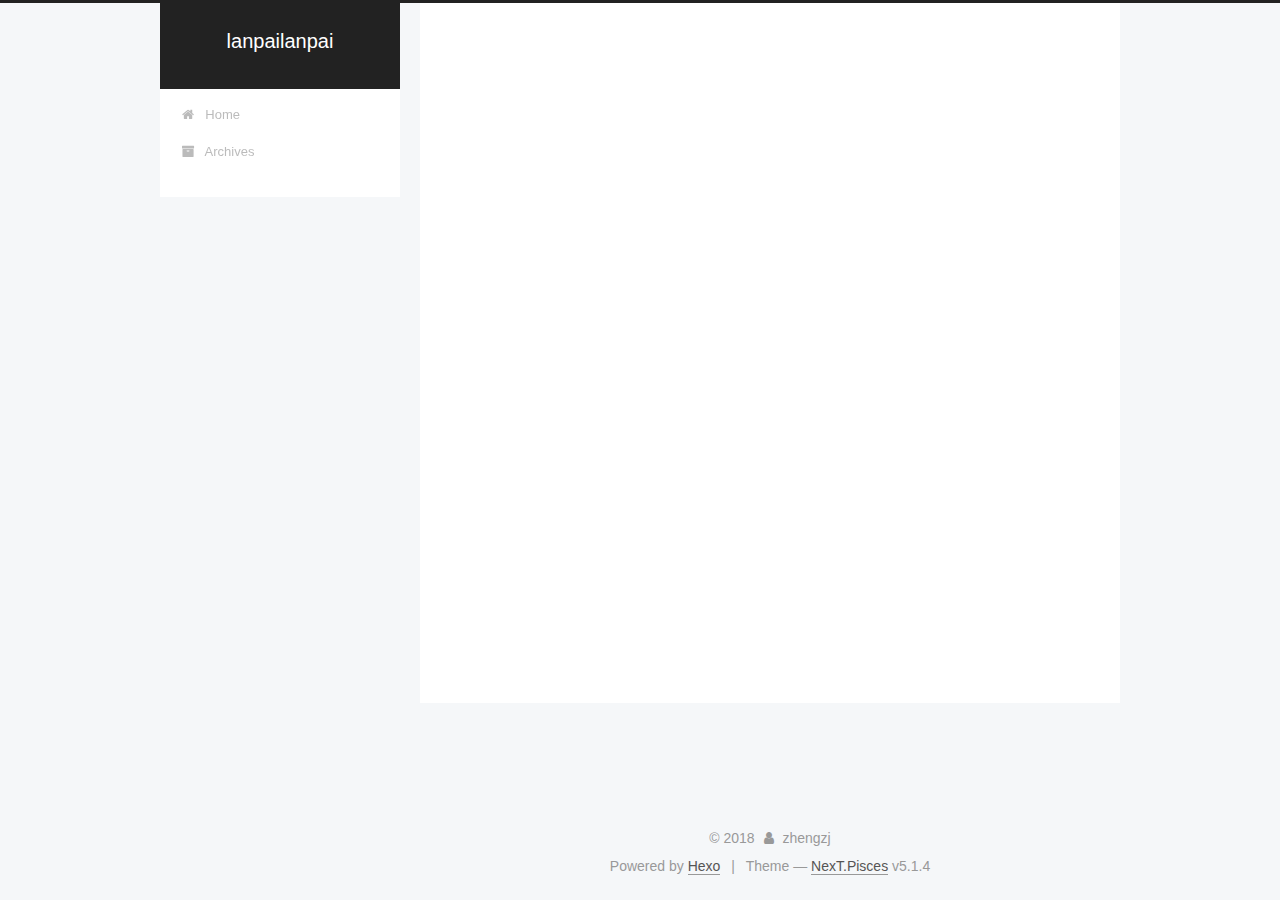
<file: archives/2018/08/index.html>
<!DOCTYPE html>



  


<html class="theme-next pisces use-motion" lang="">
<head>
  <meta charset="UTF-8"/>
<meta http-equiv="X-UA-Compatible" content="IE=edge" />
<meta name="viewport" content="width=device-width, initial-scale=1, maximum-scale=1"/>
<meta name="theme-color" content="#222">









<meta http-equiv="Cache-Control" content="no-transform" />
<meta http-equiv="Cache-Control" content="no-siteapp" />
















  
  
  <link href="/lib/fancybox/source/jquery.fancybox.css?v=2.1.5" rel="stylesheet" type="text/css" />







<link href="/lib/font-awesome/css/font-awesome.min.css?v=4.6.2" rel="stylesheet" type="text/css" />

<link href="/css/main.css?v=5.1.4" rel="stylesheet" type="text/css" />


  <link rel="apple-touch-icon" sizes="180x180" href="/images/apple-touch-icon-next.png?v=5.1.4">


  <link rel="icon" type="image/png" sizes="32x32" href="/images/favicon-32x32-next.png?v=5.1.4">


  <link rel="icon" type="image/png" sizes="16x16" href="/images/favicon-16x16-next.png?v=5.1.4">


  <link rel="mask-icon" href="/images/logo.svg?v=5.1.4" color="#222">





  <meta name="keywords" content="Hexo, NexT" />










<meta property="og:type" content="website">
<meta property="og:title" content="lanpailanpai">
<meta property="og:url" content="http://yoursite.com/archives/2018/08/index.html">
<meta property="og:site_name" content="lanpailanpai">
<meta property="og:locale" content="default">
<meta name="twitter:card" content="summary">
<meta name="twitter:title" content="lanpailanpai">



<script type="text/javascript" id="hexo.configurations">
  var NexT = window.NexT || {};
  var CONFIG = {
    root: '/',
    scheme: 'Pisces',
    version: '5.1.4',
    sidebar: {"position":"left","display":"post","offset":12,"b2t":false,"scrollpercent":false,"onmobile":false},
    fancybox: true,
    tabs: true,
    motion: {"enable":true,"async":false,"transition":{"post_block":"fadeIn","post_header":"slideDownIn","post_body":"slideDownIn","coll_header":"slideLeftIn","sidebar":"slideUpIn"}},
    duoshuo: {
      userId: '0',
      author: 'Author'
    },
    algolia: {
      applicationID: '',
      apiKey: '',
      indexName: '',
      hits: {"per_page":10},
      labels: {"input_placeholder":"Search for Posts","hits_empty":"We didn't find any results for the search: ${query}","hits_stats":"${hits} results found in ${time} ms"}
    }
  };
</script>



  <link rel="canonical" href="http://yoursite.com/archives/2018/08/"/>





  <title>Archive | lanpailanpai</title>
  








</head>

<body itemscope itemtype="http://schema.org/WebPage" lang="default">

  
  
    
  

  <div class="container sidebar-position-left page-archive">
    <div class="headband"></div>

    <header id="header" class="header" itemscope itemtype="http://schema.org/WPHeader">
      <div class="header-inner"><div class="site-brand-wrapper">
  <div class="site-meta ">
    

    <div class="custom-logo-site-title">
      <a href="/"  class="brand" rel="start">
        <span class="logo-line-before"><i></i></span>
        <span class="site-title">lanpailanpai</span>
        <span class="logo-line-after"><i></i></span>
      </a>
    </div>
      
        <p class="site-subtitle"></p>
      
  </div>

  <div class="site-nav-toggle">
    <button>
      <span class="btn-bar"></span>
      <span class="btn-bar"></span>
      <span class="btn-bar"></span>
    </button>
  </div>
</div>

<nav class="site-nav">
  

  
    <ul id="menu" class="menu">
      
        
        <li class="menu-item menu-item-home">
          <a href="/" rel="section">
            
              <i class="menu-item-icon fa fa-fw fa-home"></i> <br />
            
            Home
          </a>
        </li>
      
        
        <li class="menu-item menu-item-archives">
          <a href="/archives/" rel="section">
            
              <i class="menu-item-icon fa fa-fw fa-archive"></i> <br />
            
            Archives
          </a>
        </li>
      

      
    </ul>
  

  
</nav>



 </div>
    </header>

    <main id="main" class="main">
      <div class="main-inner">
        <div class="content-wrap">
          <div id="content" class="content">
            

  
  
  
  <div class="post-block archive">
    <div id="posts" class="posts-collapse">
      <span class="archive-move-on"></span>

      <span class="archive-page-counter">
        
        
        
          
        
        Um..! 3 posts in total. Keep on posting.
      </span>

      

        
        
        

        
          
          <div class="collection-title">
            <h1 class="archive-year" id="archive-year-2018">2018</h1>
          </div>
        
        

        

  <article class="post post-type-normal" itemscope itemtype="http://schema.org/Article">
    <header class="post-header">

      <h2 class="post-title">
        
            <a class="post-title-link" href="/2018/08/22/草稿箱/" itemprop="url">
              
                <span itemprop="name">草稿箱</span>
              
            </a>
        
      </h2>

      <div class="post-meta">
        <time class="post-time" itemprop="dateCreated"
              datetime="2018-08-22T15:44:25+08:00"
              content="2018-08-22" >
          08-22
        </time>
      </div>

    </header>
  </article>



      

        
        
        

        
        

        

  <article class="post post-type-normal" itemscope itemtype="http://schema.org/Article">
    <header class="post-header">

      <h2 class="post-title">
        
            <a class="post-title-link" href="/2018/08/22/开始/" itemprop="url">
              
                <span itemprop="name">开始</span>
              
            </a>
        
      </h2>

      <div class="post-meta">
        <time class="post-time" itemprop="dateCreated"
              datetime="2018-08-22T15:39:48+08:00"
              content="2018-08-22" >
          08-22
        </time>
      </div>

    </header>
  </article>



      

        
        
        

        
        

        

  <article class="post post-type-normal" itemscope itemtype="http://schema.org/Article">
    <header class="post-header">

      <h2 class="post-title">
        
            <a class="post-title-link" href="/2018/08/22/hello-world/" itemprop="url">
              
                <span itemprop="name">Hello World</span>
              
            </a>
        
      </h2>

      <div class="post-meta">
        <time class="post-time" itemprop="dateCreated"
              datetime="2018-08-22T14:54:03+08:00"
              content="2018-08-22" >
          08-22
        </time>
      </div>

    </header>
  </article>



      

    </div>
  </div>
  
  
  

  



          </div>
          


          

        </div>
        
          
  
  <div class="sidebar-toggle">
    <div class="sidebar-toggle-line-wrap">
      <span class="sidebar-toggle-line sidebar-toggle-line-first"></span>
      <span class="sidebar-toggle-line sidebar-toggle-line-middle"></span>
      <span class="sidebar-toggle-line sidebar-toggle-line-last"></span>
    </div>
  </div>

  <aside id="sidebar" class="sidebar">
    
    <div class="sidebar-inner">

      

      

      <section class="site-overview-wrap sidebar-panel sidebar-panel-active">
        <div class="site-overview">
          <div class="site-author motion-element" itemprop="author" itemscope itemtype="http://schema.org/Person">
            
              <p class="site-author-name" itemprop="name">zhengzj</p>
              <p class="site-description motion-element" itemprop="description"></p>
          </div>

          <nav class="site-state motion-element">

            
              <div class="site-state-item site-state-posts">
              
                <a href="/archives/">
              
                  <span class="site-state-item-count">3</span>
                  <span class="site-state-item-name">posts</span>
                </a>
              </div>
            

            

            

          </nav>

          

          

          
          

          
          

          

        </div>
      </section>

      

      

    </div>
  </aside>


        
      </div>
    </main>

    <footer id="footer" class="footer">
      <div class="footer-inner">
        <div class="copyright">&copy; <span itemprop="copyrightYear">2018</span>
  <span class="with-love">
    <i class="fa fa-user"></i>
  </span>
  <span class="author" itemprop="copyrightHolder">zhengzj</span>

  
</div>


  <div class="powered-by">Powered by <a class="theme-link" target="_blank" href="https://hexo.io">Hexo</a></div>



  <span class="post-meta-divider">|</span>



  <div class="theme-info">Theme &mdash; <a class="theme-link" target="_blank" href="https://github.com/iissnan/hexo-theme-next">NexT.Pisces</a> v5.1.4</div>




        







        
      </div>
    </footer>

    
      <div class="back-to-top">
        <i class="fa fa-arrow-up"></i>
        
      </div>
    

    

  </div>

  

<script type="text/javascript">
  if (Object.prototype.toString.call(window.Promise) !== '[object Function]') {
    window.Promise = null;
  }
</script>









  












  
  
    <script type="text/javascript" src="/lib/jquery/index.js?v=2.1.3"></script>
  

  
  
    <script type="text/javascript" src="/lib/fastclick/lib/fastclick.min.js?v=1.0.6"></script>
  

  
  
    <script type="text/javascript" src="/lib/jquery_lazyload/jquery.lazyload.js?v=1.9.7"></script>
  

  
  
    <script type="text/javascript" src="/lib/velocity/velocity.min.js?v=1.2.1"></script>
  

  
  
    <script type="text/javascript" src="/lib/velocity/velocity.ui.min.js?v=1.2.1"></script>
  

  
  
    <script type="text/javascript" src="/lib/fancybox/source/jquery.fancybox.pack.js?v=2.1.5"></script>
  


  


  <script type="text/javascript" src="/js/src/utils.js?v=5.1.4"></script>

  <script type="text/javascript" src="/js/src/motion.js?v=5.1.4"></script>



  
  


  <script type="text/javascript" src="/js/src/affix.js?v=5.1.4"></script>

  <script type="text/javascript" src="/js/src/schemes/pisces.js?v=5.1.4"></script>



  

  


  <script type="text/javascript" src="/js/src/bootstrap.js?v=5.1.4"></script>



  


  




	





  





  












  





  

  

  

  
  

  

  

  

</body>
</html>
</file>
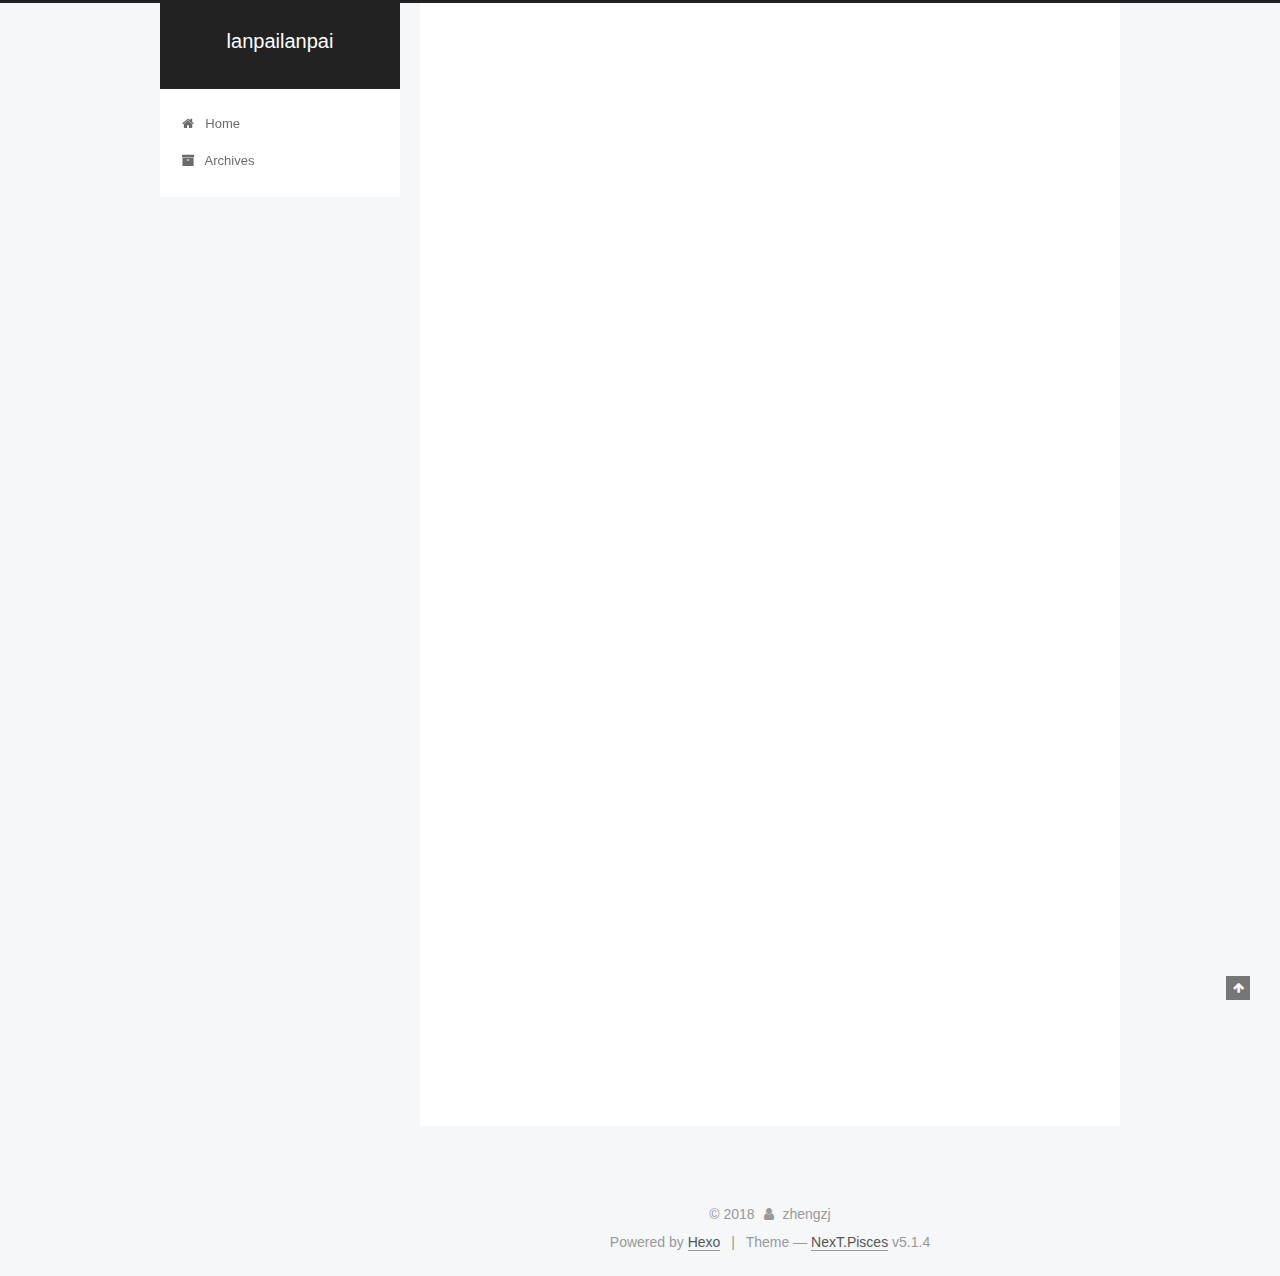
<file: 2018/08/22/hello-world/index.html>
<!DOCTYPE html>



  


<html class="theme-next pisces use-motion" lang="">
<head>
  <meta charset="UTF-8"/>
<meta http-equiv="X-UA-Compatible" content="IE=edge" />
<meta name="viewport" content="width=device-width, initial-scale=1, maximum-scale=1"/>
<meta name="theme-color" content="#222">









<meta http-equiv="Cache-Control" content="no-transform" />
<meta http-equiv="Cache-Control" content="no-siteapp" />
















  
  
  <link href="/lib/fancybox/source/jquery.fancybox.css?v=2.1.5" rel="stylesheet" type="text/css" />







<link href="/lib/font-awesome/css/font-awesome.min.css?v=4.6.2" rel="stylesheet" type="text/css" />

<link href="/css/main.css?v=5.1.4" rel="stylesheet" type="text/css" />


  <link rel="apple-touch-icon" sizes="180x180" href="/images/apple-touch-icon-next.png?v=5.1.4">


  <link rel="icon" type="image/png" sizes="32x32" href="/images/favicon-32x32-next.png?v=5.1.4">


  <link rel="icon" type="image/png" sizes="16x16" href="/images/favicon-16x16-next.png?v=5.1.4">


  <link rel="mask-icon" href="/images/logo.svg?v=5.1.4" color="#222">





  <meta name="keywords" content="Hexo, NexT" />










<meta name="description" content="Welcome to Hexo! This is your very first post. Check documentation for more info. If you get any problems when using Hexo, you can find the answer in troubleshooting or you can ask me on GitHub. Quick">
<meta property="og:type" content="article">
<meta property="og:title" content="Hello World">
<meta property="og:url" content="http://yoursite.com/2018/08/22/hello-world/index.html">
<meta property="og:site_name" content="lanpailanpai">
<meta property="og:description" content="Welcome to Hexo! This is your very first post. Check documentation for more info. If you get any problems when using Hexo, you can find the answer in troubleshooting or you can ask me on GitHub. Quick">
<meta property="og:locale" content="default">
<meta property="og:updated_time" content="2018-08-22T02:05:02.267Z">
<meta name="twitter:card" content="summary">
<meta name="twitter:title" content="Hello World">
<meta name="twitter:description" content="Welcome to Hexo! This is your very first post. Check documentation for more info. If you get any problems when using Hexo, you can find the answer in troubleshooting or you can ask me on GitHub. Quick">



<script type="text/javascript" id="hexo.configurations">
  var NexT = window.NexT || {};
  var CONFIG = {
    root: '/',
    scheme: 'Pisces',
    version: '5.1.4',
    sidebar: {"position":"left","display":"post","offset":12,"b2t":false,"scrollpercent":false,"onmobile":false},
    fancybox: true,
    tabs: true,
    motion: {"enable":true,"async":false,"transition":{"post_block":"fadeIn","post_header":"slideDownIn","post_body":"slideDownIn","coll_header":"slideLeftIn","sidebar":"slideUpIn"}},
    duoshuo: {
      userId: '0',
      author: 'Author'
    },
    algolia: {
      applicationID: '',
      apiKey: '',
      indexName: '',
      hits: {"per_page":10},
      labels: {"input_placeholder":"Search for Posts","hits_empty":"We didn't find any results for the search: ${query}","hits_stats":"${hits} results found in ${time} ms"}
    }
  };
</script>



  <link rel="canonical" href="http://yoursite.com/2018/08/22/hello-world/"/>





  <title>Hello World | lanpailanpai</title>
  








</head>

<body itemscope itemtype="http://schema.org/WebPage" lang="default">

  
  
    
  

  <div class="container sidebar-position-left page-post-detail">
    <div class="headband"></div>

    <header id="header" class="header" itemscope itemtype="http://schema.org/WPHeader">
      <div class="header-inner"><div class="site-brand-wrapper">
  <div class="site-meta ">
    

    <div class="custom-logo-site-title">
      <a href="/"  class="brand" rel="start">
        <span class="logo-line-before"><i></i></span>
        <span class="site-title">lanpailanpai</span>
        <span class="logo-line-after"><i></i></span>
      </a>
    </div>
      
        <p class="site-subtitle"></p>
      
  </div>

  <div class="site-nav-toggle">
    <button>
      <span class="btn-bar"></span>
      <span class="btn-bar"></span>
      <span class="btn-bar"></span>
    </button>
  </div>
</div>

<nav class="site-nav">
  

  
    <ul id="menu" class="menu">
      
        
        <li class="menu-item menu-item-home">
          <a href="/" rel="section">
            
              <i class="menu-item-icon fa fa-fw fa-home"></i> <br />
            
            Home
          </a>
        </li>
      
        
        <li class="menu-item menu-item-archives">
          <a href="/archives/" rel="section">
            
              <i class="menu-item-icon fa fa-fw fa-archive"></i> <br />
            
            Archives
          </a>
        </li>
      

      
    </ul>
  

  
</nav>



 </div>
    </header>

    <main id="main" class="main">
      <div class="main-inner">
        <div class="content-wrap">
          <div id="content" class="content">
            

  <div id="posts" class="posts-expand">
    

  

  
  
  

  <article class="post post-type-normal" itemscope itemtype="http://schema.org/Article">
  
  
  
  <div class="post-block">
    <link itemprop="mainEntityOfPage" href="http://yoursite.com/2018/08/22/hello-world/">

    <span hidden itemprop="author" itemscope itemtype="http://schema.org/Person">
      <meta itemprop="name" content="zhengzj">
      <meta itemprop="description" content="">
      <meta itemprop="image" content="/images/avatar.gif">
    </span>

    <span hidden itemprop="publisher" itemscope itemtype="http://schema.org/Organization">
      <meta itemprop="name" content="lanpailanpai">
    </span>

    
      <header class="post-header">

        
        
          <h1 class="post-title" itemprop="name headline">Hello World</h1>
        

        <div class="post-meta">
          <span class="post-time">
            
              <span class="post-meta-item-icon">
                <i class="fa fa-calendar-o"></i>
              </span>
              
                <span class="post-meta-item-text">Posted on</span>
              
              <time title="Post created" itemprop="dateCreated datePublished" datetime="2018-08-22T14:54:03+08:00">
                2018-08-22
              </time>
            

            

            
          </span>

          

          
            
          

          
          

          

          

          

        </div>
      </header>
    

    
    
    
    <div class="post-body" itemprop="articleBody">

      
      

      
        <p>Welcome to <a href="https://hexo.io/" target="_blank" rel="noopener">Hexo</a>! This is your very first post. Check <a href="https://hexo.io/docs/" target="_blank" rel="noopener">documentation</a> for more info. If you get any problems when using Hexo, you can find the answer in <a href="https://hexo.io/docs/troubleshooting.html" target="_blank" rel="noopener">troubleshooting</a> or you can ask me on <a href="https://github.com/hexojs/hexo/issues" target="_blank" rel="noopener">GitHub</a>.</p>
<h2 id="Quick-Start"><a href="#Quick-Start" class="headerlink" title="Quick Start"></a>Quick Start</h2><h3 id="Create-a-new-post"><a href="#Create-a-new-post" class="headerlink" title="Create a new post"></a>Create a new post</h3><figure class="highlight bash"><table><tr><td class="gutter"><pre><span class="line">1</span><br></pre></td><td class="code"><pre><span class="line">$ hexo new <span class="string">"My New Post"</span></span><br></pre></td></tr></table></figure>
<p>More info: <a href="https://hexo.io/docs/writing.html" target="_blank" rel="noopener">Writing</a></p>
<h3 id="Run-server"><a href="#Run-server" class="headerlink" title="Run server"></a>Run server</h3><figure class="highlight bash"><table><tr><td class="gutter"><pre><span class="line">1</span><br></pre></td><td class="code"><pre><span class="line">$ hexo server</span><br></pre></td></tr></table></figure>
<p>More info: <a href="https://hexo.io/docs/server.html" target="_blank" rel="noopener">Server</a></p>
<h3 id="Generate-static-files"><a href="#Generate-static-files" class="headerlink" title="Generate static files"></a>Generate static files</h3><figure class="highlight bash"><table><tr><td class="gutter"><pre><span class="line">1</span><br></pre></td><td class="code"><pre><span class="line">$ hexo generate</span><br></pre></td></tr></table></figure>
<p>More info: <a href="https://hexo.io/docs/generating.html" target="_blank" rel="noopener">Generating</a></p>
<h3 id="Deploy-to-remote-sites"><a href="#Deploy-to-remote-sites" class="headerlink" title="Deploy to remote sites"></a>Deploy to remote sites</h3><figure class="highlight bash"><table><tr><td class="gutter"><pre><span class="line">1</span><br></pre></td><td class="code"><pre><span class="line">$ hexo deploy</span><br></pre></td></tr></table></figure>
<p>More info: <a href="https://hexo.io/docs/deployment.html" target="_blank" rel="noopener">Deployment</a></p>

      
    </div>
    
    
    

    

    

    

    <footer class="post-footer">
      

      
      
      

      
        <div class="post-nav">
          <div class="post-nav-next post-nav-item">
            
          </div>

          <span class="post-nav-divider"></span>

          <div class="post-nav-prev post-nav-item">
            
              <a href="/2018/08/22/开始/" rel="prev" title="开始">
                开始 <i class="fa fa-chevron-right"></i>
              </a>
            
          </div>
        </div>
      

      
      
    </footer>
  </div>
  
  
  
  </article>



    <div class="post-spread">
      
    </div>
  </div>


          </div>
          


          

  



        </div>
        
          
  
  <div class="sidebar-toggle">
    <div class="sidebar-toggle-line-wrap">
      <span class="sidebar-toggle-line sidebar-toggle-line-first"></span>
      <span class="sidebar-toggle-line sidebar-toggle-line-middle"></span>
      <span class="sidebar-toggle-line sidebar-toggle-line-last"></span>
    </div>
  </div>

  <aside id="sidebar" class="sidebar">
    
    <div class="sidebar-inner">

      

      
        <ul class="sidebar-nav motion-element">
          <li class="sidebar-nav-toc sidebar-nav-active" data-target="post-toc-wrap">
            Table of Contents
          </li>
          <li class="sidebar-nav-overview" data-target="site-overview-wrap">
            Overview
          </li>
        </ul>
      

      <section class="site-overview-wrap sidebar-panel">
        <div class="site-overview">
          <div class="site-author motion-element" itemprop="author" itemscope itemtype="http://schema.org/Person">
            
              <p class="site-author-name" itemprop="name">zhengzj</p>
              <p class="site-description motion-element" itemprop="description"></p>
          </div>

          <nav class="site-state motion-element">

            
              <div class="site-state-item site-state-posts">
              
                <a href="/archives/">
              
                  <span class="site-state-item-count">3</span>
                  <span class="site-state-item-name">posts</span>
                </a>
              </div>
            

            

            

          </nav>

          

          

          
          

          
          

          

        </div>
      </section>

      
      <!--noindex-->
        <section class="post-toc-wrap motion-element sidebar-panel sidebar-panel-active">
          <div class="post-toc">

            
              
            

            
              <div class="post-toc-content"><ol class="nav"><li class="nav-item nav-level-2"><a class="nav-link" href="#Quick-Start"><span class="nav-number">1.</span> <span class="nav-text">Quick Start</span></a><ol class="nav-child"><li class="nav-item nav-level-3"><a class="nav-link" href="#Create-a-new-post"><span class="nav-number">1.1.</span> <span class="nav-text">Create a new post</span></a></li><li class="nav-item nav-level-3"><a class="nav-link" href="#Run-server"><span class="nav-number">1.2.</span> <span class="nav-text">Run server</span></a></li><li class="nav-item nav-level-3"><a class="nav-link" href="#Generate-static-files"><span class="nav-number">1.3.</span> <span class="nav-text">Generate static files</span></a></li><li class="nav-item nav-level-3"><a class="nav-link" href="#Deploy-to-remote-sites"><span class="nav-number">1.4.</span> <span class="nav-text">Deploy to remote sites</span></a></li></ol></li></ol></div>
            

          </div>
        </section>
      <!--/noindex-->
      

      

    </div>
  </aside>


        
      </div>
    </main>

    <footer id="footer" class="footer">
      <div class="footer-inner">
        <div class="copyright">&copy; <span itemprop="copyrightYear">2018</span>
  <span class="with-love">
    <i class="fa fa-user"></i>
  </span>
  <span class="author" itemprop="copyrightHolder">zhengzj</span>

  
</div>


  <div class="powered-by">Powered by <a class="theme-link" target="_blank" href="https://hexo.io">Hexo</a></div>



  <span class="post-meta-divider">|</span>



  <div class="theme-info">Theme &mdash; <a class="theme-link" target="_blank" href="https://github.com/iissnan/hexo-theme-next">NexT.Pisces</a> v5.1.4</div>




        







        
      </div>
    </footer>

    
      <div class="back-to-top">
        <i class="fa fa-arrow-up"></i>
        
      </div>
    

    

  </div>

  

<script type="text/javascript">
  if (Object.prototype.toString.call(window.Promise) !== '[object Function]') {
    window.Promise = null;
  }
</script>









  












  
  
    <script type="text/javascript" src="/lib/jquery/index.js?v=2.1.3"></script>
  

  
  
    <script type="text/javascript" src="/lib/fastclick/lib/fastclick.min.js?v=1.0.6"></script>
  

  
  
    <script type="text/javascript" src="/lib/jquery_lazyload/jquery.lazyload.js?v=1.9.7"></script>
  

  
  
    <script type="text/javascript" src="/lib/velocity/velocity.min.js?v=1.2.1"></script>
  

  
  
    <script type="text/javascript" src="/lib/velocity/velocity.ui.min.js?v=1.2.1"></script>
  

  
  
    <script type="text/javascript" src="/lib/fancybox/source/jquery.fancybox.pack.js?v=2.1.5"></script>
  


  


  <script type="text/javascript" src="/js/src/utils.js?v=5.1.4"></script>

  <script type="text/javascript" src="/js/src/motion.js?v=5.1.4"></script>



  
  


  <script type="text/javascript" src="/js/src/affix.js?v=5.1.4"></script>

  <script type="text/javascript" src="/js/src/schemes/pisces.js?v=5.1.4"></script>



  
  <script type="text/javascript" src="/js/src/scrollspy.js?v=5.1.4"></script>
<script type="text/javascript" src="/js/src/post-details.js?v=5.1.4"></script>



  


  <script type="text/javascript" src="/js/src/bootstrap.js?v=5.1.4"></script>



  


  




	





  





  












  





  

  

  

  
  

  

  

  

</body>
</html>
</file>
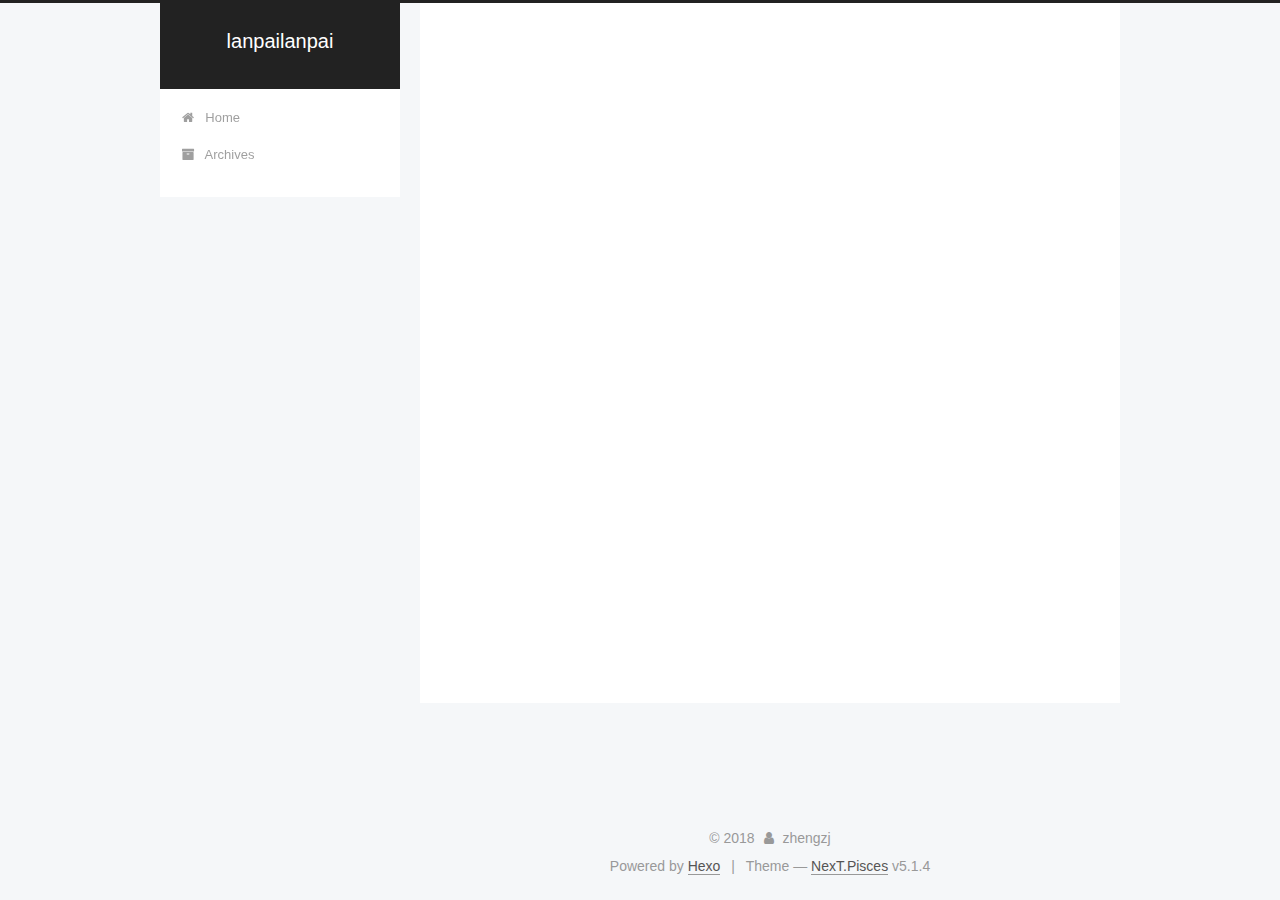
<file: 2018/08/22/开始/index.html>
<!DOCTYPE html>



  


<html class="theme-next pisces use-motion" lang="">
<head>
  <meta charset="UTF-8"/>
<meta http-equiv="X-UA-Compatible" content="IE=edge" />
<meta name="viewport" content="width=device-width, initial-scale=1, maximum-scale=1"/>
<meta name="theme-color" content="#222">









<meta http-equiv="Cache-Control" content="no-transform" />
<meta http-equiv="Cache-Control" content="no-siteapp" />
















  
  
  <link href="/lib/fancybox/source/jquery.fancybox.css?v=2.1.5" rel="stylesheet" type="text/css" />







<link href="/lib/font-awesome/css/font-awesome.min.css?v=4.6.2" rel="stylesheet" type="text/css" />

<link href="/css/main.css?v=5.1.4" rel="stylesheet" type="text/css" />


  <link rel="apple-touch-icon" sizes="180x180" href="/images/apple-touch-icon-next.png?v=5.1.4">


  <link rel="icon" type="image/png" sizes="32x32" href="/images/favicon-32x32-next.png?v=5.1.4">


  <link rel="icon" type="image/png" sizes="16x16" href="/images/favicon-16x16-next.png?v=5.1.4">


  <link rel="mask-icon" href="/images/logo.svg?v=5.1.4" color="#222">





  <meta name="keywords" content="Hexo, NexT" />










<meta property="og:type" content="article">
<meta property="og:title" content="开始">
<meta property="og:url" content="http://yoursite.com/2018/08/22/开始/index.html">
<meta property="og:site_name" content="lanpailanpai">
<meta property="og:locale" content="default">
<meta property="og:updated_time" content="2018-08-22T07:39:48.880Z">
<meta name="twitter:card" content="summary">
<meta name="twitter:title" content="开始">



<script type="text/javascript" id="hexo.configurations">
  var NexT = window.NexT || {};
  var CONFIG = {
    root: '/',
    scheme: 'Pisces',
    version: '5.1.4',
    sidebar: {"position":"left","display":"post","offset":12,"b2t":false,"scrollpercent":false,"onmobile":false},
    fancybox: true,
    tabs: true,
    motion: {"enable":true,"async":false,"transition":{"post_block":"fadeIn","post_header":"slideDownIn","post_body":"slideDownIn","coll_header":"slideLeftIn","sidebar":"slideUpIn"}},
    duoshuo: {
      userId: '0',
      author: 'Author'
    },
    algolia: {
      applicationID: '',
      apiKey: '',
      indexName: '',
      hits: {"per_page":10},
      labels: {"input_placeholder":"Search for Posts","hits_empty":"We didn't find any results for the search: ${query}","hits_stats":"${hits} results found in ${time} ms"}
    }
  };
</script>



  <link rel="canonical" href="http://yoursite.com/2018/08/22/开始/"/>





  <title>开始 | lanpailanpai</title>
  








</head>

<body itemscope itemtype="http://schema.org/WebPage" lang="default">

  
  
    
  

  <div class="container sidebar-position-left page-post-detail">
    <div class="headband"></div>

    <header id="header" class="header" itemscope itemtype="http://schema.org/WPHeader">
      <div class="header-inner"><div class="site-brand-wrapper">
  <div class="site-meta ">
    

    <div class="custom-logo-site-title">
      <a href="/"  class="brand" rel="start">
        <span class="logo-line-before"><i></i></span>
        <span class="site-title">lanpailanpai</span>
        <span class="logo-line-after"><i></i></span>
      </a>
    </div>
      
        <p class="site-subtitle"></p>
      
  </div>

  <div class="site-nav-toggle">
    <button>
      <span class="btn-bar"></span>
      <span class="btn-bar"></span>
      <span class="btn-bar"></span>
    </button>
  </div>
</div>

<nav class="site-nav">
  

  
    <ul id="menu" class="menu">
      
        
        <li class="menu-item menu-item-home">
          <a href="/" rel="section">
            
              <i class="menu-item-icon fa fa-fw fa-home"></i> <br />
            
            Home
          </a>
        </li>
      
        
        <li class="menu-item menu-item-archives">
          <a href="/archives/" rel="section">
            
              <i class="menu-item-icon fa fa-fw fa-archive"></i> <br />
            
            Archives
          </a>
        </li>
      

      
    </ul>
  

  
</nav>



 </div>
    </header>

    <main id="main" class="main">
      <div class="main-inner">
        <div class="content-wrap">
          <div id="content" class="content">
            

  <div id="posts" class="posts-expand">
    

  

  
  
  

  <article class="post post-type-normal" itemscope itemtype="http://schema.org/Article">
  
  
  
  <div class="post-block">
    <link itemprop="mainEntityOfPage" href="http://yoursite.com/2018/08/22/开始/">

    <span hidden itemprop="author" itemscope itemtype="http://schema.org/Person">
      <meta itemprop="name" content="zhengzj">
      <meta itemprop="description" content="">
      <meta itemprop="image" content="/images/avatar.gif">
    </span>

    <span hidden itemprop="publisher" itemscope itemtype="http://schema.org/Organization">
      <meta itemprop="name" content="lanpailanpai">
    </span>

    
      <header class="post-header">

        
        
          <h1 class="post-title" itemprop="name headline">开始</h1>
        

        <div class="post-meta">
          <span class="post-time">
            
              <span class="post-meta-item-icon">
                <i class="fa fa-calendar-o"></i>
              </span>
              
                <span class="post-meta-item-text">Posted on</span>
              
              <time title="Post created" itemprop="dateCreated datePublished" datetime="2018-08-22T15:39:48+08:00">
                2018-08-22
              </time>
            

            

            
          </span>

          

          
            
          

          
          

          

          

          

        </div>
      </header>
    

    
    
    
    <div class="post-body" itemprop="articleBody">

      
      

      
        
      
    </div>
    
    
    

    

    

    

    <footer class="post-footer">
      

      
      
      

      
        <div class="post-nav">
          <div class="post-nav-next post-nav-item">
            
              <a href="/2018/08/22/hello-world/" rel="next" title="Hello World">
                <i class="fa fa-chevron-left"></i> Hello World
              </a>
            
          </div>

          <span class="post-nav-divider"></span>

          <div class="post-nav-prev post-nav-item">
            
              <a href="/2018/08/22/草稿箱/" rel="prev" title="草稿箱">
                草稿箱 <i class="fa fa-chevron-right"></i>
              </a>
            
          </div>
        </div>
      

      
      
    </footer>
  </div>
  
  
  
  </article>



    <div class="post-spread">
      
    </div>
  </div>


          </div>
          


          

  



        </div>
        
          
  
  <div class="sidebar-toggle">
    <div class="sidebar-toggle-line-wrap">
      <span class="sidebar-toggle-line sidebar-toggle-line-first"></span>
      <span class="sidebar-toggle-line sidebar-toggle-line-middle"></span>
      <span class="sidebar-toggle-line sidebar-toggle-line-last"></span>
    </div>
  </div>

  <aside id="sidebar" class="sidebar">
    
    <div class="sidebar-inner">

      

      

      <section class="site-overview-wrap sidebar-panel sidebar-panel-active">
        <div class="site-overview">
          <div class="site-author motion-element" itemprop="author" itemscope itemtype="http://schema.org/Person">
            
              <p class="site-author-name" itemprop="name">zhengzj</p>
              <p class="site-description motion-element" itemprop="description"></p>
          </div>

          <nav class="site-state motion-element">

            
              <div class="site-state-item site-state-posts">
              
                <a href="/archives/">
              
                  <span class="site-state-item-count">3</span>
                  <span class="site-state-item-name">posts</span>
                </a>
              </div>
            

            

            

          </nav>

          

          

          
          

          
          

          

        </div>
      </section>

      

      

    </div>
  </aside>


        
      </div>
    </main>

    <footer id="footer" class="footer">
      <div class="footer-inner">
        <div class="copyright">&copy; <span itemprop="copyrightYear">2018</span>
  <span class="with-love">
    <i class="fa fa-user"></i>
  </span>
  <span class="author" itemprop="copyrightHolder">zhengzj</span>

  
</div>


  <div class="powered-by">Powered by <a class="theme-link" target="_blank" href="https://hexo.io">Hexo</a></div>



  <span class="post-meta-divider">|</span>



  <div class="theme-info">Theme &mdash; <a class="theme-link" target="_blank" href="https://github.com/iissnan/hexo-theme-next">NexT.Pisces</a> v5.1.4</div>




        







        
      </div>
    </footer>

    
      <div class="back-to-top">
        <i class="fa fa-arrow-up"></i>
        
      </div>
    

    

  </div>

  

<script type="text/javascript">
  if (Object.prototype.toString.call(window.Promise) !== '[object Function]') {
    window.Promise = null;
  }
</script>









  












  
  
    <script type="text/javascript" src="/lib/jquery/index.js?v=2.1.3"></script>
  

  
  
    <script type="text/javascript" src="/lib/fastclick/lib/fastclick.min.js?v=1.0.6"></script>
  

  
  
    <script type="text/javascript" src="/lib/jquery_lazyload/jquery.lazyload.js?v=1.9.7"></script>
  

  
  
    <script type="text/javascript" src="/lib/velocity/velocity.min.js?v=1.2.1"></script>
  

  
  
    <script type="text/javascript" src="/lib/velocity/velocity.ui.min.js?v=1.2.1"></script>
  

  
  
    <script type="text/javascript" src="/lib/fancybox/source/jquery.fancybox.pack.js?v=2.1.5"></script>
  


  


  <script type="text/javascript" src="/js/src/utils.js?v=5.1.4"></script>

  <script type="text/javascript" src="/js/src/motion.js?v=5.1.4"></script>



  
  


  <script type="text/javascript" src="/js/src/affix.js?v=5.1.4"></script>

  <script type="text/javascript" src="/js/src/schemes/pisces.js?v=5.1.4"></script>



  
  <script type="text/javascript" src="/js/src/scrollspy.js?v=5.1.4"></script>
<script type="text/javascript" src="/js/src/post-details.js?v=5.1.4"></script>



  


  <script type="text/javascript" src="/js/src/bootstrap.js?v=5.1.4"></script>



  


  




	





  





  












  





  

  

  

  
  

  

  

  

</body>
</html>
</file>
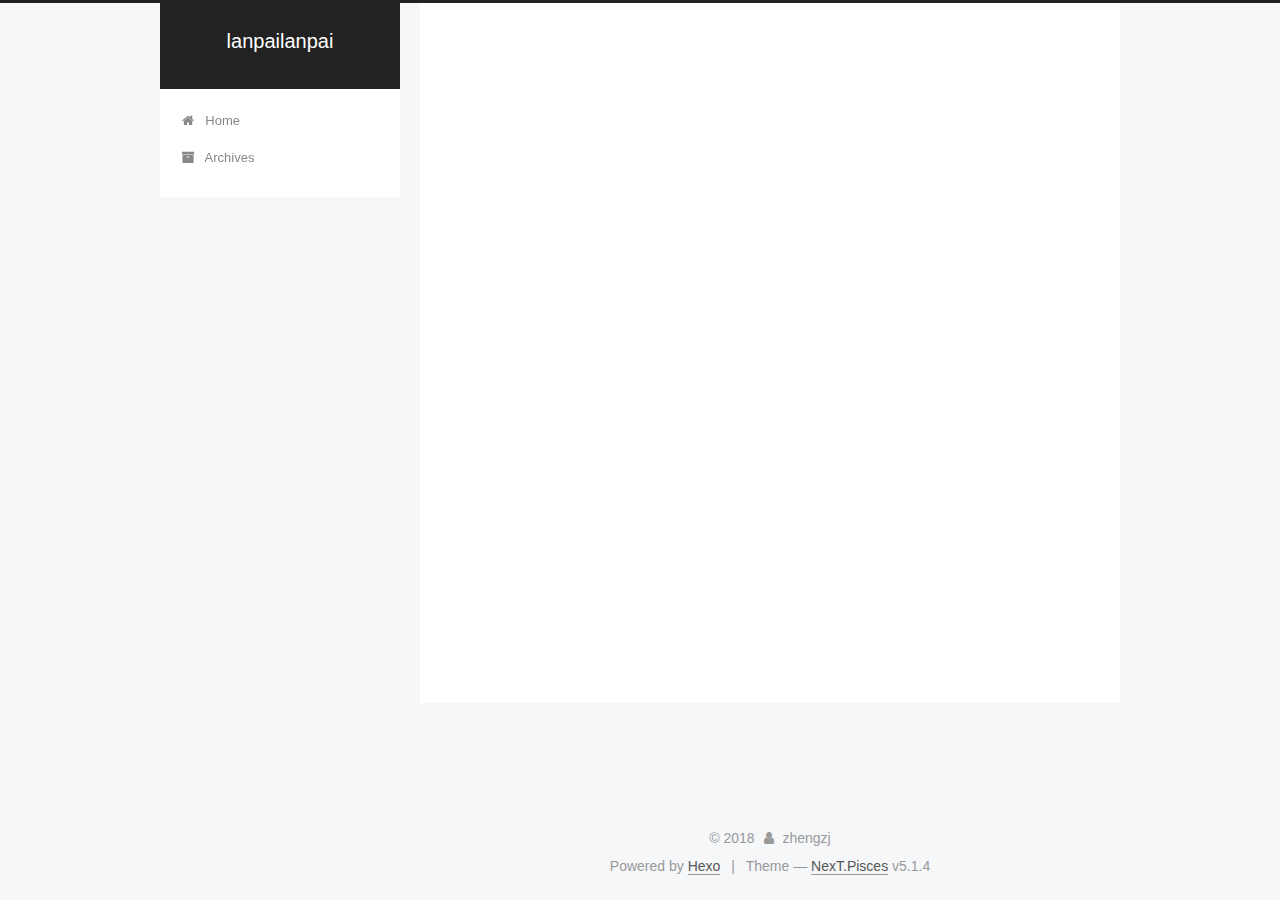
<file: 2018/08/22/草稿箱/index.html>
<!DOCTYPE html>



  


<html class="theme-next pisces use-motion" lang="">
<head>
  <meta charset="UTF-8"/>
<meta http-equiv="X-UA-Compatible" content="IE=edge" />
<meta name="viewport" content="width=device-width, initial-scale=1, maximum-scale=1"/>
<meta name="theme-color" content="#222">









<meta http-equiv="Cache-Control" content="no-transform" />
<meta http-equiv="Cache-Control" content="no-siteapp" />
















  
  
  <link href="/lib/fancybox/source/jquery.fancybox.css?v=2.1.5" rel="stylesheet" type="text/css" />







<link href="/lib/font-awesome/css/font-awesome.min.css?v=4.6.2" rel="stylesheet" type="text/css" />

<link href="/css/main.css?v=5.1.4" rel="stylesheet" type="text/css" />


  <link rel="apple-touch-icon" sizes="180x180" href="/images/apple-touch-icon-next.png?v=5.1.4">


  <link rel="icon" type="image/png" sizes="32x32" href="/images/favicon-32x32-next.png?v=5.1.4">


  <link rel="icon" type="image/png" sizes="16x16" href="/images/favicon-16x16-next.png?v=5.1.4">


  <link rel="mask-icon" href="/images/logo.svg?v=5.1.4" color="#222">





  <meta name="keywords" content="Hexo, NexT" />










<meta property="og:type" content="article">
<meta property="og:title" content="草稿箱">
<meta property="og:url" content="http://yoursite.com/2018/08/22/草稿箱/index.html">
<meta property="og:site_name" content="lanpailanpai">
<meta property="og:locale" content="default">
<meta property="og:updated_time" content="2018-08-22T07:44:25.628Z">
<meta name="twitter:card" content="summary">
<meta name="twitter:title" content="草稿箱">



<script type="text/javascript" id="hexo.configurations">
  var NexT = window.NexT || {};
  var CONFIG = {
    root: '/',
    scheme: 'Pisces',
    version: '5.1.4',
    sidebar: {"position":"left","display":"post","offset":12,"b2t":false,"scrollpercent":false,"onmobile":false},
    fancybox: true,
    tabs: true,
    motion: {"enable":true,"async":false,"transition":{"post_block":"fadeIn","post_header":"slideDownIn","post_body":"slideDownIn","coll_header":"slideLeftIn","sidebar":"slideUpIn"}},
    duoshuo: {
      userId: '0',
      author: 'Author'
    },
    algolia: {
      applicationID: '',
      apiKey: '',
      indexName: '',
      hits: {"per_page":10},
      labels: {"input_placeholder":"Search for Posts","hits_empty":"We didn't find any results for the search: ${query}","hits_stats":"${hits} results found in ${time} ms"}
    }
  };
</script>



  <link rel="canonical" href="http://yoursite.com/2018/08/22/草稿箱/"/>





  <title>草稿箱 | lanpailanpai</title>
  








</head>

<body itemscope itemtype="http://schema.org/WebPage" lang="default">

  
  
    
  

  <div class="container sidebar-position-left page-post-detail">
    <div class="headband"></div>

    <header id="header" class="header" itemscope itemtype="http://schema.org/WPHeader">
      <div class="header-inner"><div class="site-brand-wrapper">
  <div class="site-meta ">
    

    <div class="custom-logo-site-title">
      <a href="/"  class="brand" rel="start">
        <span class="logo-line-before"><i></i></span>
        <span class="site-title">lanpailanpai</span>
        <span class="logo-line-after"><i></i></span>
      </a>
    </div>
      
        <p class="site-subtitle"></p>
      
  </div>

  <div class="site-nav-toggle">
    <button>
      <span class="btn-bar"></span>
      <span class="btn-bar"></span>
      <span class="btn-bar"></span>
    </button>
  </div>
</div>

<nav class="site-nav">
  

  
    <ul id="menu" class="menu">
      
        
        <li class="menu-item menu-item-home">
          <a href="/" rel="section">
            
              <i class="menu-item-icon fa fa-fw fa-home"></i> <br />
            
            Home
          </a>
        </li>
      
        
        <li class="menu-item menu-item-archives">
          <a href="/archives/" rel="section">
            
              <i class="menu-item-icon fa fa-fw fa-archive"></i> <br />
            
            Archives
          </a>
        </li>
      

      
    </ul>
  

  
</nav>



 </div>
    </header>

    <main id="main" class="main">
      <div class="main-inner">
        <div class="content-wrap">
          <div id="content" class="content">
            

  <div id="posts" class="posts-expand">
    

  

  
  
  

  <article class="post post-type-normal" itemscope itemtype="http://schema.org/Article">
  
  
  
  <div class="post-block">
    <link itemprop="mainEntityOfPage" href="http://yoursite.com/2018/08/22/草稿箱/">

    <span hidden itemprop="author" itemscope itemtype="http://schema.org/Person">
      <meta itemprop="name" content="zhengzj">
      <meta itemprop="description" content="">
      <meta itemprop="image" content="/images/avatar.gif">
    </span>

    <span hidden itemprop="publisher" itemscope itemtype="http://schema.org/Organization">
      <meta itemprop="name" content="lanpailanpai">
    </span>

    
      <header class="post-header">

        
        
          <h1 class="post-title" itemprop="name headline">草稿箱</h1>
        

        <div class="post-meta">
          <span class="post-time">
            
              <span class="post-meta-item-icon">
                <i class="fa fa-calendar-o"></i>
              </span>
              
                <span class="post-meta-item-text">Posted on</span>
              
              <time title="Post created" itemprop="dateCreated datePublished" datetime="2018-08-22T15:44:25+08:00">
                2018-08-22
              </time>
            

            

            
          </span>

          

          
            
          

          
          

          

          

          

        </div>
      </header>
    

    
    
    
    <div class="post-body" itemprop="articleBody">

      
      

      
        
      
    </div>
    
    
    

    

    

    

    <footer class="post-footer">
      

      
      
      

      
        <div class="post-nav">
          <div class="post-nav-next post-nav-item">
            
              <a href="/2018/08/22/开始/" rel="next" title="开始">
                <i class="fa fa-chevron-left"></i> 开始
              </a>
            
          </div>

          <span class="post-nav-divider"></span>

          <div class="post-nav-prev post-nav-item">
            
          </div>
        </div>
      

      
      
    </footer>
  </div>
  
  
  
  </article>



    <div class="post-spread">
      
    </div>
  </div>


          </div>
          


          

  



        </div>
        
          
  
  <div class="sidebar-toggle">
    <div class="sidebar-toggle-line-wrap">
      <span class="sidebar-toggle-line sidebar-toggle-line-first"></span>
      <span class="sidebar-toggle-line sidebar-toggle-line-middle"></span>
      <span class="sidebar-toggle-line sidebar-toggle-line-last"></span>
    </div>
  </div>

  <aside id="sidebar" class="sidebar">
    
    <div class="sidebar-inner">

      

      

      <section class="site-overview-wrap sidebar-panel sidebar-panel-active">
        <div class="site-overview">
          <div class="site-author motion-element" itemprop="author" itemscope itemtype="http://schema.org/Person">
            
              <p class="site-author-name" itemprop="name">zhengzj</p>
              <p class="site-description motion-element" itemprop="description"></p>
          </div>

          <nav class="site-state motion-element">

            
              <div class="site-state-item site-state-posts">
              
                <a href="/archives/">
              
                  <span class="site-state-item-count">3</span>
                  <span class="site-state-item-name">posts</span>
                </a>
              </div>
            

            

            

          </nav>

          

          

          
          

          
          

          

        </div>
      </section>

      

      

    </div>
  </aside>


        
      </div>
    </main>

    <footer id="footer" class="footer">
      <div class="footer-inner">
        <div class="copyright">&copy; <span itemprop="copyrightYear">2018</span>
  <span class="with-love">
    <i class="fa fa-user"></i>
  </span>
  <span class="author" itemprop="copyrightHolder">zhengzj</span>

  
</div>


  <div class="powered-by">Powered by <a class="theme-link" target="_blank" href="https://hexo.io">Hexo</a></div>



  <span class="post-meta-divider">|</span>



  <div class="theme-info">Theme &mdash; <a class="theme-link" target="_blank" href="https://github.com/iissnan/hexo-theme-next">NexT.Pisces</a> v5.1.4</div>




        







        
      </div>
    </footer>

    
      <div class="back-to-top">
        <i class="fa fa-arrow-up"></i>
        
      </div>
    

    

  </div>

  

<script type="text/javascript">
  if (Object.prototype.toString.call(window.Promise) !== '[object Function]') {
    window.Promise = null;
  }
</script>









  












  
  
    <script type="text/javascript" src="/lib/jquery/index.js?v=2.1.3"></script>
  

  
  
    <script type="text/javascript" src="/lib/fastclick/lib/fastclick.min.js?v=1.0.6"></script>
  

  
  
    <script type="text/javascript" src="/lib/jquery_lazyload/jquery.lazyload.js?v=1.9.7"></script>
  

  
  
    <script type="text/javascript" src="/lib/velocity/velocity.min.js?v=1.2.1"></script>
  

  
  
    <script type="text/javascript" src="/lib/velocity/velocity.ui.min.js?v=1.2.1"></script>
  

  
  
    <script type="text/javascript" src="/lib/fancybox/source/jquery.fancybox.pack.js?v=2.1.5"></script>
  


  


  <script type="text/javascript" src="/js/src/utils.js?v=5.1.4"></script>

  <script type="text/javascript" src="/js/src/motion.js?v=5.1.4"></script>



  
  


  <script type="text/javascript" src="/js/src/affix.js?v=5.1.4"></script>

  <script type="text/javascript" src="/js/src/schemes/pisces.js?v=5.1.4"></script>



  
  <script type="text/javascript" src="/js/src/scrollspy.js?v=5.1.4"></script>
<script type="text/javascript" src="/js/src/post-details.js?v=5.1.4"></script>



  


  <script type="text/javascript" src="/js/src/bootstrap.js?v=5.1.4"></script>



  


  




	





  





  












  





  

  

  

  
  

  

  

  

</body>
</html>
</file>
<file: css/main.css>
/* normalize.css v3.0.2 | MIT License | git.io/normalize */
html {
  font-family: sans-serif; /* 1 */
  -ms-text-size-adjust: 100%; /* 2 */
  -webkit-text-size-adjust: 100%; /* 2 */
}
body {
  margin: 0;
}
article,
aside,
details,
figcaption,
figure,
footer,
header,
hgroup,
main,
menu,
nav,
section,
summary {
  display: block;
}
audio,
canvas,
progress,
video {
  display: inline-block; /* 1 */
  vertical-align: baseline; /* 2 */
}
audio:not([controls]) {
  display: none;
  height: 0;
}
[hidden],
template {
  display: none;
}
a {
  background-color: transparent;
}
a:active,
a:hover {
  outline: 0;
}
abbr[title] {
  border-bottom: 1px dotted;
}
b,
strong {
  font-weight: bold;
}
dfn {
  font-style: italic;
}
h1 {
  font-size: 2em;
  margin: 0.67em 0;
}
mark {
  background: #ff0;
  color: #000;
}
small {
  font-size: 80%;
}
sub,
sup {
  font-size: 75%;
  line-height: 0;
  position: relative;
  vertical-align: baseline;
}
sup {
  top: -0.5em;
}
sub {
  bottom: -0.25em;
}
img {
  border: 0;
}
svg:not(:root) {
  overflow: hidden;
}
figure {
  margin: 1em 40px;
}
hr {
  -moz-box-sizing: content-box;
  box-sizing: content-box;
  height: 0;
}
pre {
  overflow: auto;
}
code,
kbd,
pre,
samp {
  font-family: monospace, monospace;
  font-size: 1em;
}
button,
input,
optgroup,
select,
textarea {
  color: inherit; /* 1 */
  font: inherit; /* 2 */
  margin: 0; /* 3 */
}
button {
  overflow: visible;
}
button,
select {
  text-transform: none;
}
button,
html input[type="button"],
input[type="reset"],
input[type="submit"] {
  -webkit-appearance: button; /* 2 */
  cursor: pointer; /* 3 */
}
button[disabled],
html input[disabled] {
  cursor: default;
}
button::-moz-focus-inner,
input::-moz-focus-inner {
  border: 0;
  padding: 0;
}
input {
  line-height: normal;
}
input[type="checkbox"],
input[type="radio"] {
  box-sizing: border-box; /* 1 */
  padding: 0; /* 2 */
}
input[type="number"]::-webkit-inner-spin-button,
input[type="number"]::-webkit-outer-spin-button {
  height: auto;
}
input[type="search"] {
  -webkit-appearance: textfield; /* 1 */
  -moz-box-sizing: content-box;
  -webkit-box-sizing: content-box; /* 2 */
  box-sizing: content-box;
}
input[type="search"]::-webkit-search-cancel-button,
input[type="search"]::-webkit-search-decoration {
  -webkit-appearance: none;
}
fieldset {
  border: 1px solid #c0c0c0;
  margin: 0 2px;
  padding: 0.35em 0.625em 0.75em;
}
legend {
  border: 0; /* 1 */
  padding: 0; /* 2 */
}
textarea {
  overflow: auto;
}
optgroup {
  font-weight: bold;
}
table {
  border-collapse: collapse;
  border-spacing: 0;
}
td,
th {
  padding: 0;
}
::selection {
  background: #262a30;
  color: #fff;
}
body {
  position: relative;
  font-family: 'Lato', "PingFang SC", "Microsoft YaHei", sans-serif;
  font-size: 14px;
  line-height: 2;
  color: #555;
  background: #f5f7f9;
}
@media (max-width: 767px) {
  body {
    padding-right: 0 !important;
  }
}
@media (min-width: 768px) and (max-width: 991px) {
  body {
    padding-right: 0 !important;
  }
}
@media (min-width: 1600px) {
  body {
    font-size: 16px;
  }
}
h1,
h2,
h3,
h4,
h5,
h6 {
  margin: 0;
  padding: 0;
  font-weight: bold;
  line-height: 1.5;
  font-family: 'Lato', "PingFang SC", "Microsoft YaHei", sans-serif;
}
h2,
h3,
h4,
h5,
h6 {
  margin: 20px 0 15px;
}
h1 {
  font-size: 22px;
}
@media (max-width: 767px) {
  h1 {
    font-size: 18px;
  }
}
h2 {
  font-size: 20px;
}
@media (max-width: 767px) {
  h2 {
    font-size: 16px;
  }
}
h3 {
  font-size: 18px;
}
@media (max-width: 767px) {
  h3 {
    font-size: 14px;
  }
}
h4 {
  font-size: 16px;
}
@media (max-width: 767px) {
  h4 {
    font-size: 12px;
  }
}
h5 {
  font-size: 14px;
}
@media (max-width: 767px) {
  h5 {
    font-size: 10px;
  }
}
h6 {
  font-size: 12px;
}
@media (max-width: 767px) {
  h6 {
    font-size: 8px;
  }
}
p {
  margin: 0 0 20px 0;
}
a {
  color: #555;
  text-decoration: none;
  outline: none;
  border-bottom: 1px solid #999;
  word-wrap: break-word;
}
a:hover {
  color: #222;
  border-bottom-color: #222;
}
blockquote {
  margin: 0;
  padding: 0;
}
img {
  display: block;
  margin: auto;
  max-width: 100%;
  height: auto;
}
hr {
  margin: 40px 0;
  height: 3px;
  border: none;
  background-color: #ddd;
  background-image: repeating-linear-gradient(-45deg, #fff, #fff 4px, transparent 4px, transparent 8px);
}
blockquote {
  padding: 0 15px;
  color: #666;
  border-left: 4px solid #ddd;
}
blockquote cite::before {
  content: "-";
  padding: 0 5px;
}
dt {
  font-weight: 700;
}
dd {
  margin: 0;
  padding: 0;
}
kbd {
  border: 1px solid #ccc;
  border-radius: 0.2em;
  box-shadow: 0.1em 0.1em 0.2em rgba(0,0,0,0.1);
  background-color: #f9f9f9;
  font-family: inherit;
  background-image: -webkit-linear-gradient(top, #eee, #fff, #eee);
  padding: 0.1em 0.3em;
  white-space: nowrap;
}
.text-left {
  text-align: left;
}
.text-center {
  text-align: center;
}
.text-right {
  text-align: right;
}
.text-justify {
  text-align: justify;
}
.text-nowrap {
  white-space: nowrap;
}
.text-lowercase {
  text-transform: lowercase;
}
.text-uppercase {
  text-transform: uppercase;
}
.text-capitalize {
  text-transform: capitalize;
}
.center-block {
  display: block;
  margin-left: auto;
  margin-right: auto;
}
.clearfix:before,
.clearfix:after {
  content: " ";
  display: table;
}
.clearfix:after {
  clear: both;
}
.pullquote {
  width: 45%;
}
.pullquote.left {
  float: left;
  margin-left: 5px;
  margin-right: 10px;
}
.pullquote.right {
  float: right;
  margin-left: 10px;
  margin-right: 5px;
}
.affix.affix.affix {
  position: fixed;
}
.translation {
  margin-top: -20px;
  font-size: 14px;
  color: #999;
}
.scrollbar-measure {
  width: 100px;
  height: 100px;
  overflow: scroll;
  position: absolute;
  top: -9999px;
}
.use-motion .motion-element {
  opacity: 0;
}
table {
  margin: 20px 0;
  width: 100%;
  border-collapse: collapse;
  border-spacing: 0;
  border: 1px solid #ddd;
  font-size: 14px;
  table-layout: fixed;
  word-wrap: break-all;
}
table>tbody>tr:nth-of-type(odd) {
  background-color: #f9f9f9;
}
table>tbody>tr:hover {
  background-color: #f5f5f5;
}
caption,
th,
td {
  padding: 8px;
  text-align: left;
  vertical-align: middle;
  font-weight: normal;
}
th,
td {
  border-bottom: 3px solid #ddd;
  border-right: 1px solid #eee;
}
th {
  padding-bottom: 10px;
  font-weight: 700;
}
td {
  border-bottom-width: 1px;
}
html,
body {
  height: 100%;
}
.container {
  position: relative;
  min-height: 100%;
}
.header-inner {
  margin: 0 auto;
  padding: 100px 0 70px;
  width: 700px;
}
@media (min-width: 1600px) {
  .container .header-inner {
    width: 900px;
  }
}
.main {
  padding-bottom: 150px;
}
.main-inner {
  margin: 0 auto;
  width: 700px;
}
@media (min-width: 1600px) {
  .container .main-inner {
    width: 900px;
  }
}
.footer {
  position: absolute;
  left: 0;
  bottom: 0;
  width: 100%;
  min-height: 50px;
}
.footer-inner {
  box-sizing: border-box;
  margin: 20px auto;
  width: 700px;
}
@media (min-width: 1600px) {
  .container .footer-inner {
    width: 900px;
  }
}
pre,
.highlight {
  overflow: auto;
  margin: 20px 0;
  padding: 0;
  font-size: 13px;
  color: #4d4d4c;
  background: #f7f7f7;
  line-height: 1.6;
}
pre,
code {
  font-family: consolas, Menlo, "PingFang SC", "Microsoft YaHei", monospace;
}
code {
  padding: 2px 4px;
  word-wrap: break-word;
  color: #555;
  background: #eee;
  border-radius: 3px;
  font-size: 13px;
}
pre {
  padding: 10px;
}
pre code {
  padding: 0;
  color: #4d4d4c;
  background: none;
  text-shadow: none;
}
.highlight {
  border-radius: 1px;
}
.highlight pre {
  border: none;
  margin: 0;
  padding: 10px 0;
}
.highlight table {
  margin: 0;
  width: auto;
  border: none;
}
.highlight td {
  border: none;
  padding: 0;
}
.highlight figcaption {
  font-size: 1em;
  color: #4d4d4c;
  line-height: 1em;
  margin-bottom: 1em;
}
.highlight figcaption:before,
.highlight figcaption:after {
  content: " ";
  display: table;
}
.highlight figcaption:after {
  clear: both;
}
.highlight figcaption a {
  float: right;
  color: #4d4d4c;
}
.highlight figcaption a:hover {
  border-bottom-color: #4d4d4c;
}
.highlight .gutter pre {
  padding-left: 10px;
  padding-right: 10px;
  color: #869194;
  text-align: right;
  background-color: #eff2f3;
}
.highlight .code pre {
  width: 100%;
  padding-left: 10px;
  padding-right: 10px;
  background-color: #f7f7f7;
}
.highlight .line {
  height: 20px;
}
.gutter {
  -webkit-user-select: none;
  -moz-user-select: none;
  -ms-user-select: none;
  user-select: none;
}
.gist table {
  width: auto;
}
.gist table td {
  border: none;
}
pre .deletion {
  background: #fdd;
}
pre .addition {
  background: #dfd;
}
pre .meta {
  color: #8959a8;
}
pre .comment {
  color: #8e908c;
}
pre .variable,
pre .attribute,
pre .tag,
pre .regexp,
pre .ruby .constant,
pre .xml .tag .title,
pre .xml .pi,
pre .xml .doctype,
pre .html .doctype,
pre .css .id,
pre .css .class,
pre .css .pseudo {
  color: #c82829;
}
pre .number,
pre .preprocessor,
pre .built_in,
pre .literal,
pre .params,
pre .constant,
pre .command {
  color: #f5871f;
}
pre .ruby .class .title,
pre .css .rules .attribute,
pre .string,
pre .value,
pre .inheritance,
pre .header,
pre .ruby .symbol,
pre .xml .cdata,
pre .special,
pre .number,
pre .formula {
  color: #718c00;
}
pre .title,
pre .css .hexcolor {
  color: #3e999f;
}
pre .function,
pre .python .decorator,
pre .python .title,
pre .ruby .function .title,
pre .ruby .title .keyword,
pre .perl .sub,
pre .javascript .title,
pre .coffeescript .title {
  color: #4271ae;
}
pre .keyword,
pre .javascript .function {
  color: #8959a8;
}
.full-image.full-image.full-image.full-image {
  border: none;
  max-width: 100%;
  width: auto;
  margin: 20px auto 25px;
}
@media (min-width: 992px) {
  .full-image.full-image.full-image.full-image {
    max-width: none;
    width: 118%;
    margin: 0 -9%;
  }
}
.blockquote-center,
.page-home .post-type-quote blockquote,
.page-post-detail .post-type-quote blockquote {
  position: relative;
  margin: 40px 0;
  padding: 0;
  border-left: none;
  text-align: center;
}
.blockquote-center::before,
.page-home .post-type-quote blockquote::before,
.page-post-detail .post-type-quote blockquote::before,
.blockquote-center::after,
.page-home .post-type-quote blockquote::after,
.page-post-detail .post-type-quote blockquote::after {
  position: absolute;
  content: ' ';
  display: block;
  width: 100%;
  height: 24px;
  opacity: 0.2;
  background-repeat: no-repeat;
  background-position: 0 -6px;
  background-size: 22px 22px;
}
.blockquote-center::before,
.page-home .post-type-quote blockquote::before,
.page-post-detail .post-type-quote blockquote::before {
  top: -20px;
  background-image: url("../images/quote-l.svg");
  border-top: 1px solid #ccc;
}
.blockquote-center::after,
.page-home .post-type-quote blockquote::after,
.page-post-detail .post-type-quote blockquote::after {
  bottom: -20px;
  background-image: url("../images/quote-r.svg");
  border-bottom: 1px solid #ccc;
  background-position: 100% 8px;
}
.blockquote-center p,
.page-home .post-type-quote blockquote p,
.page-post-detail .post-type-quote blockquote p,
.blockquote-center div,
.page-home .post-type-quote blockquote div,
.page-post-detail .post-type-quote blockquote div {
  text-align: center;
}
.post .post-body .group-picture img {
  box-sizing: border-box;
  padding: 0 3px;
  border: none;
}
.post .group-picture-row {
  overflow: hidden;
  margin-top: 6px;
}
.post .group-picture-row:first-child {
  margin-top: 0;
}
.post .group-picture-column {
  float: left;
}
.page-post-detail .post-body .group-picture-column {
  float: none;
  margin-top: 10px;
  width: auto !important;
}
.page-post-detail .post-body .group-picture-column img {
  margin: 0 auto;
}
.page-archive .group-picture-container {
  overflow: hidden;
}
.page-archive .group-picture-row {
  float: left;
}
.page-archive .group-picture-row:first-child {
  margin-top: 6px;
}
.page-archive .group-picture-column {
  max-width: 150px;
  max-height: 150px;
}
.post-body .note {
  position: relative;
  padding: 15px;
  margin-bottom: 20px;
  border: 1px solid #eee;
  border-left-width: 5px;
  border-radius: 3px;
}
.post-body .note h2,
.post-body .note h3,
.post-body .note h4,
.post-body .note h5,
.post-body .note h6 {
  margin-top: 0;
  margin-bottom: 0;
  border-bottom: initial;
  padding-top: 0 !important;
}
.post-body .note p:first-child,
.post-body .note ul:first-child,
.post-body .note ol:first-child,
.post-body .note table:first-child,
.post-body .note pre:first-child,
.post-body .note blockquote:first-child {
  margin-top: 0;
}
.post-body .note p:last-child,
.post-body .note ul:last-child,
.post-body .note ol:last-child,
.post-body .note table:last-child,
.post-body .note pre:last-child,
.post-body .note blockquote:last-child {
  margin-bottom: 0;
}
.post-body .note.default {
  border-left-color: #777;
}
.post-body .note.default h2,
.post-body .note.default h3,
.post-body .note.default h4,
.post-body .note.default h5,
.post-body .note.default h6 {
  color: #777;
}
.post-body .note.primary {
  border-left-color: #6f42c1;
}
.post-body .note.primary h2,
.post-body .note.primary h3,
.post-body .note.primary h4,
.post-body .note.primary h5,
.post-body .note.primary h6 {
  color: #6f42c1;
}
.post-body .note.info {
  border-left-color: #428bca;
}
.post-body .note.info h2,
.post-body .note.info h3,
.post-body .note.info h4,
.post-body .note.info h5,
.post-body .note.info h6 {
  color: #428bca;
}
.post-body .note.success {
  border-left-color: #5cb85c;
}
.post-body .note.success h2,
.post-body .note.success h3,
.post-body .note.success h4,
.post-body .note.success h5,
.post-body .note.success h6 {
  color: #5cb85c;
}
.post-body .note.warning {
  border-left-color: #f0ad4e;
}
.post-body .note.warning h2,
.post-body .note.warning h3,
.post-body .note.warning h4,
.post-body .note.warning h5,
.post-body .note.warning h6 {
  color: #f0ad4e;
}
.post-body .note.danger {
  border-left-color: #d9534f;
}
.post-body .note.danger h2,
.post-body .note.danger h3,
.post-body .note.danger h4,
.post-body .note.danger h5,
.post-body .note.danger h6 {
  color: #d9534f;
}
.post-body .label {
  display: inline;
  padding: 0 2px;
  white-space: nowrap;
}
.post-body .label.default {
  background-color: #f0f0f0;
}
.post-body .label.primary {
  background-color: #efe6f7;
}
.post-body .label.info {
  background-color: #e5f2f8;
}
.post-body .label.success {
  background-color: #e7f4e9;
}
.post-body .label.warning {
  background-color: #fcf6e1;
}
.post-body .label.danger {
  background-color: #fae8eb;
}
.post-body .tabs {
  position: relative;
  display: block;
  margin-bottom: 20px;
  padding-top: 10px;
}
.post-body .tabs ul.nav-tabs {
  margin: 0;
  padding: 0;
  display: flex;
  margin-bottom: -1px;
}
@media (max-width: 413px) {
  .post-body .tabs ul.nav-tabs {
    display: block;
    margin-bottom: 5px;
  }
}
.post-body .tabs ul.nav-tabs li.tab {
  list-style-type: none !important;
  margin: 0 0.25em 0 0;
  border-top: 3px solid transparent;
  border-left: 1px solid transparent;
  border-right: 1px solid transparent;
}
@media (max-width: 413px) {
  .post-body .tabs ul.nav-tabs li.tab {
    margin: initial;
    border-top: 1px solid transparent;
    border-left: 3px solid transparent;
    border-right: 1px solid transparent;
    border-bottom: 1px solid transparent;
  }
}
.post-body .tabs ul.nav-tabs li.tab a {
  outline: 0;
  border-bottom: initial;
  display: block;
  line-height: 1.8em;
  padding: 0.25em 0.75em;
  transition-duration: 0.2s;
  transition-timing-function: ease-out;
  transition-delay: 0s;
}
.post-body .tabs ul.nav-tabs li.tab a i {
  width: 1.285714285714286em;
}
.post-body .tabs ul.nav-tabs li.tab.active {
  border-top: 3px solid #fc6423;
  border-left: 1px solid #ddd;
  border-right: 1px solid #ddd;
  background-color: #fff;
}
@media (max-width: 413px) {
  .post-body .tabs ul.nav-tabs li.tab.active {
    border-top: 1px solid #ddd;
    border-left: 3px solid #fc6423;
    border-right: 1px solid #ddd;
    border-bottom: 1px solid #ddd;
  }
}
.post-body .tabs ul.nav-tabs li.tab.active a {
  cursor: default;
  color: #555;
}
.post-body .tabs .tab-content {
  background-color: #fff;
}
.post-body .tabs .tab-content .tab-pane {
  border: 1px solid #ddd;
  padding: 20px 20px 0 20px;
}
.post-body .tabs .tab-content .tab-pane:not(.active) {
  display: none !important;
}
.post-body .tabs .tab-content .tab-pane.active {
  display: block !important;
}
.btn {
  display: inline-block;
  padding: 0 20px;
  font-size: 14px;
  color: #555;
  background: #fff;
  border: 2px solid #555;
  text-decoration: none;
  border-radius: 2px;
  transition-property: background-color;
  transition-duration: 0.2s;
  transition-timing-function: ease-in-out;
  transition-delay: 0s;
  line-height: 2;
}
.btn:hover {
  border-color: #222;
  color: #fff;
  background: #222;
}
.btn +.btn {
  margin: 0 0 8px 8px;
}
.btn .fa-fw {
  width: 1.285714285714286em;
  text-align: left;
}
.btn-bar {
  display: block;
  width: 22px;
  height: 2px;
  background: #555;
  border-radius: 1px;
}
.btn-bar+.btn-bar {
  margin-top: 4px;
}
.pagination {
  margin: 120px 0 40px;
  text-align: center;
  border-top: 1px solid #eee;
}
.page-number-basic,
.pagination .prev,
.pagination .next,
.pagination .page-number,
.pagination .space {
  display: inline-block;
  position: relative;
  top: -1px;
  margin: 0 10px;
  padding: 0 11px;
}
@media (max-width: 767px) {
  .page-number-basic,
  .pagination .prev,
  .pagination .next,
  .pagination .page-number,
  .pagination .space {
    margin: 0 5px;
  }
}
.pagination .prev,
.pagination .next,
.pagination .page-number {
  border-bottom: 0;
  border-top: 1px solid #eee;
  transition-property: border-color;
  transition-duration: 0.2s;
  transition-timing-function: ease-in-out;
  transition-delay: 0s;
}
.pagination .prev:hover,
.pagination .next:hover,
.pagination .page-number:hover {
  border-top-color: #222;
}
.pagination .space {
  padding: 0;
  margin: 0;
}
.pagination .prev {
  margin-left: 0;
}
.pagination .next {
  margin-right: 0;
}
.pagination .page-number.current {
  color: #fff;
  background: #ccc;
  border-top-color: #ccc;
}
@media (max-width: 767px) {
  .pagination {
    border-top: none;
  }
  .pagination .prev,
  .pagination .next,
  .pagination .page-number {
    margin-bottom: 10px;
    border-top: 0;
    border-bottom: 1px solid #eee;
    padding: 0 10px;
  }
  .pagination .prev:hover,
  .pagination .next:hover,
  .pagination .page-number:hover {
    border-bottom-color: #222;
  }
}
.comments {
  margin: 60px 20px 0;
}
.tag-cloud {
  text-align: center;
}
.tag-cloud a {
  display: inline-block;
  margin: 10px;
}
.back-to-top {
  box-sizing: border-box;
  position: fixed;
  bottom: -100px;
  right: 30px;
  z-index: 1050;
  padding: 0 6px;
  width: 24px;
  background: #222;
  font-size: 12px;
  opacity: 0.6;
  color: #fff;
  cursor: pointer;
  text-align: center;
  -webkit-transform: translateZ(0);
  transition-property: bottom;
  transition-duration: 0.2s;
  transition-timing-function: ease-in-out;
  transition-delay: 0s;
}
@media (min-width: 768px) and (max-width: 991px) {
  .back-to-top {
    display: none !important;
  }
}
@media (max-width: 767px) {
  .back-to-top {
    display: none !important;
  }
}
.back-to-top.back-to-top-on {
  bottom: 30px;
}
.header {
  background: transparent;
}
.header-inner {
  position: relative;
}
.headband {
  height: 3px;
  background: #222;
}
.site-meta {
  margin: 0;
  text-align: center;
}
@media (max-width: 767px) {
  .site-meta {
    text-align: center;
  }
}
.brand {
  position: relative;
  display: inline-block;
  padding: 0 40px;
  color: #fff;
  background: #222;
  border-bottom: none;
}
.brand:hover {
  color: #fff;
}
.logo {
  display: inline-block;
  margin-right: 5px;
  line-height: 36px;
  vertical-align: top;
}
.site-title {
  display: inline-block;
  vertical-align: top;
  line-height: 36px;
  font-size: 20px;
  font-weight: normal;
  font-family: 'Lato', "PingFang SC", "Microsoft YaHei", sans-serif;
}
.site-subtitle {
  margin-top: 10px;
  font-size: 13px;
  color: #ddd;
}
.use-motion .brand {
  opacity: 0;
}
.use-motion .logo,
.use-motion .site-title,
.use-motion .site-subtitle {
  opacity: 0;
  position: relative;
  top: -10px;
}
.site-nav-toggle {
  display: none;
  position: absolute;
  top: 10px;
  left: 10px;
}
@media (max-width: 767px) {
  .site-nav-toggle {
    display: block;
  }
}
.site-nav-toggle button {
  margin-top: 2px;
  padding: 9px 10px;
  background: transparent;
  border: none;
}
@media (max-width: 767px) {
  .site-nav {
    display: none;
    margin: 0 -10px;
    padding: 0 10px;
    clear: both;
    border-top: 1px solid #ddd;
  }
}
@media (min-width: 768px) and (max-width: 991px) {
  .site-nav {
    display: block !important;
  }
}
@media (min-width: 992px) {
  .site-nav {
    display: block !important;
  }
}
.menu {
  margin-top: 20px;
  padding-left: 0;
  text-align: center;
}
.menu .menu-item {
  display: inline-block;
  margin: 0 10px;
  list-style: none;
}
@media screen and (max-width: 767px) {
  .menu .menu-item {
    margin-top: 10px;
  }
}
.menu .menu-item a {
  display: block;
  font-size: 13px;
  line-height: inherit;
  border-bottom: 1px solid transparent;
  transition-property: border-color;
  transition-duration: 0.2s;
  transition-timing-function: ease-in-out;
  transition-delay: 0s;
}
.menu .menu-item a:hover,
.menu-item-active a {
  border-bottom-color: #222;
}
.menu .menu-item .fa {
  margin-right: 5px;
}
.use-motion .menu-item {
  opacity: 0;
}
.post-body {
  font-family: 'Lato', "PingFang SC", "Microsoft YaHei", sans-serif;
}
@media (max-width: 767px) {
  .post-body {
    word-break: break-word;
  }
}
.post-body .fancybox img {
  display: block !important;
  margin: 0 auto;
  cursor: pointer;
  cursor: zoom-in;
  cursor: -webkit-zoom-in;
}
.post-body .image-caption,
.post-body .figure .caption {
  margin: -20px auto 15px;
  text-align: center;
  font-size: 14px;
  color: #999;
  font-weight: bold;
  line-height: 1;
}
.post-sticky-flag {
  display: inline-block;
  font-size: 16px;
  -ms-transform: rotate(30deg);
  -webkit-transform: rotate(30deg);
  -moz-transform: rotate(30deg);
  -ms-transform: rotate(30deg);
  -o-transform: rotate(30deg);
  transform: rotate(30deg);
}
.use-motion .post-block,
.use-motion .pagination,
.use-motion .comments {
  opacity: 0;
}
.use-motion .post-header {
  opacity: 0;
}
.use-motion .post-body {
  opacity: 0;
}
.use-motion .collection-title {
  opacity: 0;
}
.posts-expand {
  padding-top: 40px;
}
@media (max-width: 767px) {
  .posts-expand {
    margin: 0 20px;
  }
  .post-body pre .gutter pre {
    padding-right: 10px;
  }
  .post-body .highlight {
    margin-left: 0px;
    margin-right: 0px;
    padding: 0;
  }
  .post-body .highlight .gutter pre {
    padding-right: 10px;
  }
}
@media (min-width: 992px) {
  .posts-expand .post-body {
    text-align: justify;
  }
}
.posts-expand .post-body h2,
.posts-expand .post-body h3,
.posts-expand .post-body h4,
.posts-expand .post-body h5,
.posts-expand .post-body h6 {
  padding-top: 10px;
}
.posts-expand .post-body h2 .header-anchor,
.posts-expand .post-body h3 .header-anchor,
.posts-expand .post-body h4 .header-anchor,
.posts-expand .post-body h5 .header-anchor,
.posts-expand .post-body h6 .header-anchor {
  float: right;
  margin-left: 10px;
  color: #ccc;
  border-bottom-style: none;
  visibility: hidden;
}
.posts-expand .post-body h2 .header-anchor:hover,
.posts-expand .post-body h3 .header-anchor:hover,
.posts-expand .post-body h4 .header-anchor:hover,
.posts-expand .post-body h5 .header-anchor:hover,
.posts-expand .post-body h6 .header-anchor:hover {
  color: inherit;
}
.posts-expand .post-body h2:hover .header-anchor,
.posts-expand .post-body h3:hover .header-anchor,
.posts-expand .post-body h4:hover .header-anchor,
.posts-expand .post-body h5:hover .header-anchor,
.posts-expand .post-body h6:hover .header-anchor {
  visibility: visible;
}
.posts-expand .post-body ul li {
  list-style: circle;
}
.posts-expand .post-body img {
  box-sizing: border-box;
  margin: auto;
  padding: 3px;
  border: 1px solid #ddd;
}
.posts-expand .post-body .fancybox img {
  margin: 0 auto 25px;
}
@media (max-width: 767px) {
  .posts-collapse {
    margin: 0 20px;
  }
  .posts-collapse .post-title,
  .posts-collapse .post-meta {
    display: block;
    width: auto;
    text-align: left;
  }
}
.posts-collapse {
  position: relative;
  z-index: 1010;
  margin-left: 55px;
}
.posts-collapse::after {
  content: " ";
  position: absolute;
  top: 20px;
  left: 0;
  margin-left: -2px;
  width: 4px;
  height: 100%;
  background: #f5f5f5;
  z-index: -1;
}
@media (max-width: 767px) {
  .posts-collapse {
    margin: 0 20px;
  }
}
.posts-collapse .collection-title {
  position: relative;
  margin: 60px 0;
}
.posts-collapse .collection-title h1,
.posts-collapse .collection-title h2 {
  margin-left: 20px;
}
.posts-collapse .collection-title small {
  color: #bbb;
  margin-left: 5px;
}
.posts-collapse .collection-title::before {
  content: " ";
  position: absolute;
  left: 0;
  top: 50%;
  margin-left: -4px;
  margin-top: -4px;
  width: 8px;
  height: 8px;
  background: #bbb;
  border-radius: 50%;
}
.posts-collapse .post {
  margin: 30px 0;
}
.posts-collapse .post-header {
  position: relative;
  transition-duration: 0.2s;
  transition-timing-function: ease-in-out;
  transition-delay: 0s;
  transition-property: border;
  border-bottom: 1px dashed #ccc;
}
.posts-collapse .post-header::before {
  content: " ";
  position: absolute;
  left: 0;
  top: 12px;
  width: 6px;
  height: 6px;
  margin-left: -4px;
  background: #bbb;
  border-radius: 50%;
  border: 1px solid #fff;
  transition-duration: 0.2s;
  transition-timing-function: ease-in-out;
  transition-delay: 0s;
  transition-property: background;
}
.posts-collapse .post-header:hover {
  border-bottom-color: #666;
}
.posts-collapse .post-header:hover::before {
  background: #222;
}
.posts-collapse .post-meta {
  position: absolute;
  font-size: 12px;
  left: 20px;
  top: 5px;
}
.posts-collapse .post-comments-count {
  display: none;
}
.posts-collapse .post-title {
  margin-left: 60px;
  font-size: 16px;
  font-weight: normal;
  line-height: inherit;
}
.posts-collapse .post-title::after {
  margin-left: 3px;
  opacity: 0.6;
}
.posts-collapse .post-title a {
  color: #666;
  border-bottom: none;
}
.page-home .post-type-quote .post-header,
.page-post-detail .post-type-quote .post-header,
.page-home .post-type-quote .post-tags,
.page-post-detail .post-type-quote .post-tags {
  display: none;
}
.posts-expand .post-title {
  text-align: center;
  word-break: break-word;
  font-weight: 400;
}
.posts-expand .post-title-link {
  display: inline-block;
  position: relative;
  color: #555;
  border-bottom: none;
  line-height: 1.2;
  vertical-align: top;
}
.posts-expand .post-title-link::before {
  content: "";
  position: absolute;
  width: 100%;
  height: 2px;
  bottom: 0;
  left: 0;
  background-color: #000;
  visibility: hidden;
  -webkit-transform: scaleX(0);
  -moz-transform: scaleX(0);
  -ms-transform: scaleX(0);
  -o-transform: scaleX(0);
  transform: scaleX(0);
  transition-duration: 0.2s;
  transition-timing-function: ease-in-out;
  transition-delay: 0s;
}
.posts-expand .post-title-link:hover::before {
  visibility: visible;
  -webkit-transform: scaleX(1);
  -moz-transform: scaleX(1);
  -ms-transform: scaleX(1);
  -o-transform: scaleX(1);
  transform: scaleX(1);
}
.posts-expand .post-title-link .fa {
  font-size: 16px;
}
.posts-expand .post-meta {
  margin: 3px 0 60px 0;
  color: #999;
  font-family: 'Lato', "PingFang SC", "Microsoft YaHei", sans-serif;
  font-size: 12px;
  text-align: center;
}
.posts-expand .post-meta .post-category-list {
  display: inline-block;
  margin: 0;
  padding: 3px;
}
.posts-expand .post-meta .post-category-list-link {
  color: #999;
}
.posts-expand .post-meta .post-description {
  font-size: 14px;
  margin-top: 2px;
}
.post-meta-divider {
  margin: 0 0.5em;
}
.post-meta-item-icon {
  margin-right: 3px;
}
@media (min-width: 768px) and (max-width: 991px) {
  .post-meta-item-icon {
    display: inline-block;
  }
}
@media (max-width: 767px) {
  .post-meta-item-icon {
    display: inline-block;
  }
}
@media (min-width: 768px) and (max-width: 991px) {
  .post-meta-item-text {
    display: none;
  }
}
@media (max-width: 767px) {
  .post-meta-item-text {
    display: none;
  }
}
@media (max-width: 767px) {
  .posts-expand .post-comments-count {
    display: none;
  }
}
.post-button {
  margin-top: 40px;
}
.posts-expand .post-tags {
  margin-top: 40px;
  text-align: center;
}
.posts-expand .post-tags a {
  display: inline-block;
  margin-right: 10px;
  font-size: 13px;
}
.post-nav {
  display: table;
  margin-top: 15px;
  width: 100%;
  border-top: 1px solid #eee;
}
.post-nav-divider {
  display: table-cell;
  width: 10%;
}
.post-nav-item {
  display: table-cell;
  padding: 10px 0 0 0;
  width: 45%;
  vertical-align: top;
}
.post-nav-item a {
  position: relative;
  display: block;
  line-height: 25px;
  font-size: 14px;
  color: #555;
  border-bottom: none;
}
.post-nav-item a:hover {
  color: #222;
  border-bottom: none;
}
.post-nav-item a:active {
  top: 2px;
}
.post-nav-item .fa {
  position: absolute;
  top: 8px;
  left: 0;
  font-size: 12px;
}
.post-nav-next a {
  padding-left: 15px;
}
.post-nav-prev {
  text-align: right;
}
.post-nav-prev a {
  padding-right: 15px;
}
.post-nav-prev .fa {
  right: 0;
  left: auto;
}
.posts-expand .post-eof {
  display: block;
  margin: 80px auto 60px;
  width: 8%;
  height: 1px;
  background: #ccc;
  text-align: center;
}
.post:last-child .post-eof.post-eof.post-eof {
  display: none;
}
.post-gallery {
  display: table;
  table-layout: fixed;
  width: 100%;
  border-collapse: separate;
}
.post-gallery-row {
  display: table-row;
}
.post-gallery .post-gallery-img {
  display: table-cell;
  text-align: center;
  vertical-align: middle;
  border: none;
}
.post-gallery .post-gallery-img img {
  max-width: 100%;
  max-height: 100%;
  border: none;
}
.fancybox-close,
.fancybox-close:hover {
  border: none;
}
.rtl.post-body p,
.rtl.post-body a,
.rtl.post-body h1,
.rtl.post-body h2,
.rtl.post-body h3,
.rtl.post-body h4,
.rtl.post-body h5,
.rtl.post-body h6,
.rtl.post-body li,
.rtl.post-body ul,
.rtl.post-body ol {
  direction: rtl;
  font-family: UKIJ Ekran;
}
.rtl.post-title {
  font-family: UKIJ Ekran;
}
.sidebar {
  position: fixed;
  right: 0;
  top: 0;
  bottom: 0;
  width: 0;
  z-index: 1040;
  box-shadow: inset 0 2px 6px #000;
  background: #222;
  -webkit-transform: translateZ(0);
}
.sidebar a {
  color: #999;
  border-bottom-color: #555;
}
.sidebar a:hover {
  color: #eee;
}
@media (min-width: 768px) and (max-width: 991px) {
  .sidebar {
    display: none !important;
  }
}
@media (max-width: 767px) {
  .sidebar {
    display: none !important;
  }
}
.sidebar-inner {
  position: relative;
  padding: 20px 10px;
  color: #999;
  text-align: center;
}
.site-overview-wrap {
  overflow: hidden;
}
.site-overview {
  overflow-y: auto;
  overflow-x: hidden;
}
.sidebar-toggle {
  position: fixed;
  right: 30px;
  bottom: 45px;
  width: 14px;
  height: 14px;
  padding: 5px;
  background: #222;
  line-height: 0;
  z-index: 1050;
  cursor: pointer;
  -webkit-transform: translateZ(0);
}
@media (min-width: 768px) and (max-width: 991px) {
  .sidebar-toggle {
    display: none !important;
  }
}
@media (max-width: 767px) {
  .sidebar-toggle {
    display: none !important;
  }
}
.sidebar-toggle-line {
  position: relative;
  display: inline-block;
  vertical-align: top;
  height: 2px;
  width: 100%;
  background: #fff;
  margin-top: 3px;
}
.sidebar-toggle-line:first-child {
  margin-top: 0;
}
.site-author-image {
  display: block;
  margin: 0 auto;
  padding: 2px;
  max-width: 120px;
  height: auto;
  border: 1px solid #eee;
}
.site-author-name {
  margin: 0;
  text-align: center;
  color: #222;
  font-weight: 600;
}
.site-description {
  margin-top: 0;
  text-align: center;
  font-size: 13px;
  color: #999;
}
.site-state {
  overflow: hidden;
  line-height: 1.4;
  white-space: nowrap;
  text-align: center;
}
.site-state-item {
  display: inline-block;
  padding: 0 15px;
  border-left: 1px solid #eee;
}
.site-state-item:first-child {
  border-left: none;
}
.site-state-item a {
  border-bottom: none;
}
.site-state-item-count {
  display: block;
  text-align: center;
  color: inherit;
  font-weight: 600;
  font-size: 16px;
}
.site-state-item-name {
  font-size: 13px;
  color: #999;
}
.feed-link {
  margin-top: 20px;
}
.feed-link a {
  display: inline-block;
  padding: 0 15px;
  color: #fc6423;
  border: 1px solid #fc6423;
  border-radius: 4px;
}
.feed-link a i {
  color: #fc6423;
  font-size: 14px;
}
.feed-link a:hover {
  color: #fff;
  background: #fc6423;
}
.feed-link a:hover i {
  color: #fff;
}
.links-of-author {
  margin-top: 20px;
}
.links-of-author a {
  display: inline-block;
  vertical-align: middle;
  margin-right: 10px;
  margin-bottom: 10px;
  border-bottom-color: #555;
  font-size: 13px;
}
.links-of-author a:before {
  display: inline-block;
  vertical-align: middle;
  margin-right: 3px;
  content: " ";
  width: 4px;
  height: 4px;
  border-radius: 50%;
  background: #ffff2b;
}
.links-of-blogroll {
  font-size: 13px;
}
.links-of-blogroll-title {
  margin-top: 20px;
  font-size: 14px;
  font-weight: 600;
}
.links-of-blogroll-list {
  margin: 0;
  padding: 0;
  list-style: none;
}
.links-of-blogroll-item {
  padding: 2px 10px;
}
.links-of-blogroll-item a {
  max-width: 280px;
  box-sizing: border-box;
  display: inline-block;
  overflow: hidden;
  white-space: nowrap;
  text-overflow: ellipsis;
}
.sidebar-nav {
  margin: 0 0 20px;
  padding-left: 0;
}
.sidebar-nav li {
  display: inline-block;
  cursor: pointer;
  border-bottom: 1px solid transparent;
  font-size: 14px;
  color: #555;
}
.sidebar-nav li:hover {
  color: #fc6423;
}
.page-post-detail .sidebar-nav-toc {
  padding: 0 5px;
}
.page-post-detail .sidebar-nav-overview {
  margin-left: 10px;
}
.sidebar-nav .sidebar-nav-active {
  color: #fc6423;
  border-bottom-color: #fc6423;
}
.sidebar-nav .sidebar-nav-active:hover {
  color: #fc6423;
}
.sidebar-panel {
  display: none;
}
.sidebar-panel-active {
  display: block;
}
.post-toc-empty {
  font-size: 14px;
  color: #666;
}
.post-toc-wrap {
  overflow: hidden;
}
.post-toc {
  overflow: auto;
}
.post-toc ol {
  margin: 0;
  padding: 0 2px 5px 10px;
  text-align: left;
  list-style: none;
  font-size: 14px;
}
.post-toc ol > ol {
  padding-left: 0;
}
.post-toc ol a {
  transition-duration: 0.2s;
  transition-timing-function: ease-in-out;
  transition-delay: 0s;
  transition-property: all;
  color: #666;
  border-bottom-color: #ccc;
}
.post-toc ol a:hover {
  color: #000;
  border-bottom-color: #000;
}
.post-toc .nav-item {
  overflow: hidden;
  text-overflow: ellipsis;
  text-align: justify;
  white-space: nowrap;
  line-height: 1.8;
}
.post-toc .nav .nav-child {
  display: none;
}
.post-toc .nav .active > .nav-child {
  display: block;
}
.post-toc .nav .active-current > .nav-child {
  display: block;
}
.post-toc .nav .active-current > .nav-child > .nav-item {
  display: block;
}
.post-toc .nav .active > a {
  color: #fc6423;
  border-bottom-color: #fc6423;
}
.post-toc .nav .active-current > a {
  color: #fc6423;
}
.post-toc .nav .active-current > a:hover {
  color: #fc6423;
}
.footer {
  font-size: 14px;
  color: #999;
}
.footer img {
  border: none;
}
.footer-inner {
  text-align: center;
}
.with-love {
  display: inline-block;
  margin: 0 5px;
}
.powered-by,
.theme-info {
  display: inline-block;
}
.cc-license {
  margin-top: 10px;
  text-align: center;
}
.cc-license .cc-opacity {
  opacity: 0.7;
  border-bottom: none;
}
.cc-license .cc-opacity:hover {
  opacity: 0.9;
}
.cc-license img {
  display: inline-block;
}
.theme-next #ds-thread #ds-reset {
  color: #555;
}
.theme-next #ds-thread #ds-reset .ds-replybox {
  margin-bottom: 30px;
}
.theme-next #ds-thread #ds-reset .ds-replybox .ds-avatar,
.theme-next #ds-reset .ds-avatar img {
  box-shadow: none;
}
.theme-next #ds-thread #ds-reset .ds-textarea-wrapper {
  border-color: #c7d4e1;
  background: none;
  border-top-right-radius: 3px;
  border-top-left-radius: 3px;
}
.theme-next #ds-thread #ds-reset .ds-textarea-wrapper textarea {
  height: 60px;
}
.theme-next #ds-reset .ds-rounded-top {
  border-radius: 0;
}
.theme-next #ds-thread #ds-reset .ds-post-toolbar {
  box-sizing: border-box;
  border: 1px solid #c7d4e1;
  background: #f6f8fa;
}
.theme-next #ds-thread #ds-reset .ds-post-options {
  height: 40px;
  border: none;
  background: none;
}
.theme-next #ds-thread #ds-reset .ds-toolbar-buttons {
  top: 11px;
}
.theme-next #ds-thread #ds-reset .ds-sync {
  top: 5px;
}
.theme-next #ds-thread #ds-reset .ds-post-button {
  top: 4px;
  right: 5px;
  width: 90px;
  height: 30px;
  border: 1px solid #c5ced7;
  border-radius: 3px;
  background-image: linear-gradient(#fbfbfc, #f5f7f9);
  color: #60676d;
}
.theme-next #ds-thread #ds-reset .ds-post-button:hover {
  background-position: 0 -30px;
  color: #60676d;
}
.theme-next #ds-thread #ds-reset .ds-comments-info {
  padding: 10px 0;
}
.theme-next #ds-thread #ds-reset .ds-sort {
  display: none;
}
.theme-next #ds-thread #ds-reset li.ds-tab a.ds-current {
  border: none;
  background: #f6f8fa;
  color: #60676d;
}
.theme-next #ds-thread #ds-reset li.ds-tab a.ds-current:hover {
  background-color: #e9f0f7;
  color: #60676d;
}
.theme-next #ds-thread #ds-reset li.ds-tab a {
  border-radius: 2px;
  padding: 5px;
}
.theme-next #ds-thread #ds-reset .ds-login-buttons p {
  color: #999;
  line-height: 36px;
}
.theme-next #ds-thread #ds-reset .ds-login-buttons .ds-service-list li {
  height: 28px;
}
.theme-next #ds-thread #ds-reset .ds-service-list a {
  background: none;
  padding: 5px;
  border: 1px solid;
  border-radius: 3px;
  text-align: center;
}
.theme-next #ds-thread #ds-reset .ds-service-list a:hover {
  color: #fff;
  background: #666;
}
.theme-next #ds-thread #ds-reset .ds-service-list .ds-weibo {
  color: #fc9b00;
  border-color: #fc9b00;
}
.theme-next #ds-thread #ds-reset .ds-service-list .ds-weibo:hover {
  background: #fc9b00;
}
.theme-next #ds-thread #ds-reset .ds-service-list .ds-qq {
  color: #60a3ec;
  border-color: #60a3ec;
}
.theme-next #ds-thread #ds-reset .ds-service-list .ds-qq:hover {
  background: #60a3ec;
}
.theme-next #ds-thread #ds-reset .ds-service-list .ds-renren {
  color: #2e7ac4;
  border-color: #2e7ac4;
}
.theme-next #ds-thread #ds-reset .ds-service-list .ds-renren:hover {
  background: #2e7ac4;
}
.theme-next #ds-thread #ds-reset .ds-service-list .ds-douban {
  color: #37994c;
  border-color: #37994c;
}
.theme-next #ds-thread #ds-reset .ds-service-list .ds-douban:hover {
  background: #37994c;
}
.theme-next #ds-thread #ds-reset .ds-service-list .ds-kaixin {
  color: #fef20d;
  border-color: #fef20d;
}
.theme-next #ds-thread #ds-reset .ds-service-list .ds-kaixin:hover {
  background: #fef20d;
}
.theme-next #ds-thread #ds-reset .ds-service-list .ds-netease {
  color: #f00;
  border-color: #f00;
}
.theme-next #ds-thread #ds-reset .ds-service-list .ds-netease:hover {
  background: #f00;
}
.theme-next #ds-thread #ds-reset .ds-service-list .ds-sohu {
  color: #ffcb05;
  border-color: #ffcb05;
}
.theme-next #ds-thread #ds-reset .ds-service-list .ds-sohu:hover {
  background: #ffcb05;
}
.theme-next #ds-thread #ds-reset .ds-service-list .ds-baidu {
  color: #2831e0;
  border-color: #2831e0;
}
.theme-next #ds-thread #ds-reset .ds-service-list .ds-baidu:hover {
  background: #2831e0;
}
.theme-next #ds-thread #ds-reset .ds-service-list .ds-google {
  color: #166bec;
  border-color: #166bec;
}
.theme-next #ds-thread #ds-reset .ds-service-list .ds-google:hover {
  background: #166bec;
}
.theme-next #ds-thread #ds-reset .ds-service-list .ds-weixin {
  color: #00ce0d;
  border-color: #00ce0d;
}
.theme-next #ds-thread #ds-reset .ds-service-list .ds-weixin:hover {
  background: #00ce0d;
}
.theme-next #ds-thread #ds-reset .ds-service-list .ds-more-services {
  border: none;
}
.theme-next #ds-thread #ds-reset .ds-service-list .ds-more-services:hover {
  background: none;
}
.theme-next #ds-reset .duoshuo-ua-admin {
  display: inline-block;
  color: #f00;
}
.theme-next #ds-reset .duoshuo-ua-platform,
.theme-next #ds-reset .duoshuo-ua-browser {
  color: #ccc;
}
.theme-next #ds-reset .duoshuo-ua-platform .fa,
.theme-next #ds-reset .duoshuo-ua-browser .fa {
  display: inline-block;
  margin-right: 3px;
}
.theme-next #ds-reset .duoshuo-ua-separator {
  display: inline-block;
  margin-left: 5px;
}
.theme-next .this_ua {
  background-color: #ccc !important;
  border-radius: 4px;
  padding: 0 5px !important;
  margin: 1px 1px !important;
  border: 1px solid #bbb !important;
  color: #fff;
  display: inline-block !important;
}
.theme-next .this_ua.admin {
  background-color: #d9534f !important;
  border-color: #d9534f !important;
}
.theme-next .this_ua.platform.iOS,
.theme-next .this_ua.platform.Mac,
.theme-next .this_ua.platform.Windows {
  background-color: #39b3d7 !important;
  border-color: #46b8da !important;
}
.theme-next .this_ua.platform.Linux {
  background-color: #3a3a3a !important;
  border-color: #1f1f1f !important;
}
.theme-next .this_ua.platform.Android {
  background-color: #00c47d !important;
  border-color: #01b171 !important;
}
.theme-next .this_ua.browser.Mobile,
.theme-next .this_ua.browser.Chrome {
  background-color: #5cb85c !important;
  border-color: #4cae4c !important;
}
.theme-next .this_ua.browser.Firefox {
  background-color: #f0ad4e !important;
  border-color: #eea236 !important;
}
.theme-next .this_ua.browser.Maxthon,
.theme-next .this_ua.browser.IE {
  background-color: #428bca !important;
  border-color: #357ebd !important;
}
.theme-next .this_ua.browser.baidu,
.theme-next .this_ua.browser.UCBrowser,
.theme-next .this_ua.browser.Opera {
  background-color: #d9534f !important;
  border-color: #d43f3a !important;
}
.theme-next .this_ua.browser.Android,
.theme-next .this_ua.browser.QQBrowser {
  background-color: #78ace9 !important;
  border-color: #4cae4c !important;
}
.post-spread {
  margin-top: 20px;
  text-align: center;
}
.jiathis_style {
  display: inline-block;
}
.jiathis_style a {
  border: none;
}
.fa {
  font-family: FontAwesome !important;
}
.post-spread {
  margin-top: 20px;
  text-align: center;
}
.bdshare-slide-button-box a {
  border: none;
}
.bdsharebuttonbox {
  display: inline-block;
}
.bdsharebuttonbox a {
  border: none;
}
.local-search-pop-overlay {
  position: fixed;
  width: 100%;
  height: 100%;
  top: 0;
  left: 0;
  z-index: 2080;
  background-color: rgba(0,0,0,0.3);
}
.local-search-popup {
  display: none;
  position: fixed;
  top: 10%;
  left: 50%;
  margin-left: -350px;
  width: 700px;
  height: 80%;
  padding: 0;
  background: #fff;
  color: #333;
  z-index: 9999;
  border-radius: 5px;
}
@media (max-width: 767px) {
  .local-search-popup {
    padding: 0;
    top: 0;
    left: 0;
    margin: 0;
    width: 100%;
    height: 100%;
    border-radius: 0;
  }
}
.local-search-popup ul.search-result-list {
  padding: 0;
  margin: 0 5px;
}
.local-search-popup p.search-result {
  border-bottom: 1px dashed #ccc;
  padding: 5px 0;
}
.local-search-popup a.search-result-title {
  font-weight: bold;
  font-size: 16px;
}
.local-search-popup .search-keyword {
  border-bottom: 1px dashed #f00;
  font-weight: bold;
  color: #f00;
}
.local-search-popup .local-search-header {
  padding: 5px;
  height: 36px;
  background: #f5f5f5;
  border-top-left-radius: 5px;
  border-top-right-radius: 5px;
}
.local-search-popup #local-search-result {
  overflow: auto;
  position: relative;
  padding: 5px 25px;
  height: calc(100% - 55px);
}
.local-search-popup .local-search-input-wrapper {
  display: inline-block;
  width: calc(100% - 90px);
  height: 36px;
  line-height: 36px;
  padding: 0 5px;
}
.local-search-popup .local-search-input-wrapper input {
  padding: 8px 0;
  height: 20px;
  display: block;
  width: 100%;
  outline: none;
  border: none;
  background: transparent;
  vertical-align: middle;
}
.local-search-popup .search-icon,
.local-search-popup .popup-btn-close {
  display: inline-block;
  font-size: 18px;
  color: #999;
  height: 36px;
  width: 18px;
  padding-left: 10px;
  padding-right: 10px;
}
.local-search-popup .search-icon {
  float: left;
}
.local-search-popup .popup-btn-close {
  border-left: 1px solid #eee;
  float: right;
  cursor: pointer;
}
.local-search-popup #no-result {
  position: absolute;
  left: 50%;
  top: 50%;
  -webkit-transform: translate(-50%, -50%);
  -webkit-transform: translate(-50%, -50%);
  -moz-transform: translate(-50%, -50%);
  -ms-transform: translate(-50%, -50%);
  -o-transform: translate(-50%, -50%);
  transform: translate(-50%, -50%);
  color: #ccc;
}
@media (min-width: 768px) and (max-width: 991px) {
  .busuanzi-count {
    width: auto;
  }
}
@media (max-width: 767px) {
  .busuanzi-count {
    width: auto;
  }
}
.site-uv,
.site-pv,
.page-pv {
  display: inline-block;
}
.site-uv .busuanzi-value,
.site-pv .busuanzi-value,
.page-pv .busuanzi-value {
  margin: 0 5px;
}
.site-uv {
  margin-right: 10px;
}
.site-uv::after {
  content: "|";
  padding-left: 10px;
}
.page-archive .archive-page-counter {
  position: relative;
  top: 3px;
  left: 20px;
}
@media (max-width: 767px) {
  .page-archive .archive-page-counter {
    top: 5px;
  }
}
.page-archive .posts-collapse .archive-move-on {
  position: absolute;
  top: 11px;
  left: 0;
  margin-left: -6px;
  width: 10px;
  height: 10px;
  opacity: 0.5;
  background: #555;
  border: 1px solid #fff;
  border-radius: 50%;
}
.category-all-page .category-all-title {
  text-align: center;
}
.category-all-page .category-all {
  margin-top: 20px;
}
.category-all-page .category-list {
  margin: 0;
  padding: 0;
  list-style: none;
}
.category-all-page .category-list-item {
  margin: 5px 10px;
}
.category-all-page .category-list-count {
  color: #bbb;
}
.category-all-page .category-list-count:before {
  display: inline;
  content: " (";
}
.category-all-page .category-list-count:after {
  display: inline;
  content: ") ";
}
.category-all-page .category-list-child {
  padding-left: 10px;
}
#schedule ul#event-list {
  padding-left: 30px;
}
#schedule ul#event-list hr {
  margin: 20px 0 45px 0 !important;
  background: #222;
}
#schedule ul#event-list hr:after {
  display: inline-block;
  content: 'NOW';
  background: #222;
  color: #fff;
  font-weight: bold;
  text-align: right;
  padding: 0 5px;
}
#schedule ul#event-list li.event {
  margin: 20px 0px;
  background: #f9f9f9;
  padding-left: 10px;
  min-height: 40px;
}
#schedule ul#event-list li.event h2.event-summary {
  margin: 0;
  padding-bottom: 3px;
}
#schedule ul#event-list li.event h2.event-summary:before {
  display: inline-block;
  font-family: FontAwesome;
  font-size: 8px;
  content: '\f111';
  vertical-align: middle;
  margin-right: 25px;
  color: #bbb;
}
#schedule ul#event-list li.event span.event-relative-time {
  display: inline-block;
  font-size: 12px;
  font-weight: 400;
  padding-left: 12px;
  color: #bbb;
}
#schedule ul#event-list li.event span.event-details {
  display: block;
  color: #bbb;
  margin-left: 56px;
  padding-top: 3px;
  padding-bottom: 6px;
  text-indent: -24px;
  line-height: 18px;
}
#schedule ul#event-list li.event span.event-details:before {
  text-indent: 0;
  display: inline-block;
  width: 14px;
  font-family: FontAwesome;
  text-align: center;
  margin-right: 9px;
  color: #bbb;
}
#schedule ul#event-list li.event span.event-details.event-location:before {
  content: '\f041';
}
#schedule ul#event-list li.event span.event-details.event-duration:before {
  content: '\f017';
}
#schedule ul#event-list li.event-past {
  background: #fcfcfc;
}
#schedule ul#event-list li.event-past > * {
  opacity: 0.6;
}
#schedule ul#event-list li.event-past h2.event-summary {
  color: #bbb;
}
#schedule ul#event-list li.event-past h2.event-summary:before {
  color: #dfdfdf;
}
#schedule ul#event-list li.event-now {
  background: #222;
  color: #fff;
  padding: 15px 0 15px 10px;
}
#schedule ul#event-list li.event-now h2.event-summary:before {
  -webkit-transform: scale(1.2);
  -moz-transform: scale(1.2);
  -ms-transform: scale(1.2);
  -o-transform: scale(1.2);
  transform: scale(1.2);
  color: #fff;
  animation: dot-flash 1s alternate infinite ease-in-out;
}
#schedule ul#event-list li.event-now * {
  color: #fff !important;
}
@-moz-keyframes dot-flash {
  from {
    opacity: 1;
    -webkit-transform: scale(1.1);
    -moz-transform: scale(1.1);
    -ms-transform: scale(1.1);
    -o-transform: scale(1.1);
    transform: scale(1.1);
  }
  to {
    opacity: 0;
    -webkit-transform: scale(1);
    -moz-transform: scale(1);
    -ms-transform: scale(1);
    -o-transform: scale(1);
    transform: scale(1);
  }
}
@-webkit-keyframes dot-flash {
  from {
    opacity: 1;
    -webkit-transform: scale(1.1);
    -moz-transform: scale(1.1);
    -ms-transform: scale(1.1);
    -o-transform: scale(1.1);
    transform: scale(1.1);
  }
  to {
    opacity: 0;
    -webkit-transform: scale(1);
    -moz-transform: scale(1);
    -ms-transform: scale(1);
    -o-transform: scale(1);
    transform: scale(1);
  }
}
@-o-keyframes dot-flash {
  from {
    opacity: 1;
    -webkit-transform: scale(1.1);
    -moz-transform: scale(1.1);
    -ms-transform: scale(1.1);
    -o-transform: scale(1.1);
    transform: scale(1.1);
  }
  to {
    opacity: 0;
    -webkit-transform: scale(1);
    -moz-transform: scale(1);
    -ms-transform: scale(1);
    -o-transform: scale(1);
    transform: scale(1);
  }
}
@keyframes dot-flash {
  from {
    opacity: 1;
    -webkit-transform: scale(1.1);
    -moz-transform: scale(1.1);
    -ms-transform: scale(1.1);
    -o-transform: scale(1.1);
    transform: scale(1.1);
  }
  to {
    opacity: 0;
    -webkit-transform: scale(1);
    -moz-transform: scale(1);
    -ms-transform: scale(1);
    -o-transform: scale(1);
    transform: scale(1);
  }
}
.page-post-detail .sidebar-toggle-line {
  background: #fc6423;
}
.page-post-detail .comments {
  overflow: hidden;
}
.header {
  position: relative;
  margin: 0 auto;
  width: 960px;
}
@media (min-width: 768px) and (max-width: 991px) {
  .header {
    width: auto;
  }
}
@media (max-width: 767px) {
  .header {
    width: auto;
  }
}
.header-inner {
  position: absolute;
  top: 0;
  overflow: hidden;
  padding: 0;
  width: 240px;
  background: #fff;
  box-shadow: initial;
  border-radius: initial;
}
@media (min-width: 1600px) {
  .container .header-inner {
    width: 240px;
  }
}
@media (min-width: 768px) and (max-width: 991px) {
  .header-inner {
    position: relative;
    width: auto;
    border-radius: initial;
  }
}
@media (max-width: 767px) {
  .header-inner {
    position: relative;
    width: auto;
    border-radius: initial;
  }
}
.main:before,
.main:after {
  content: " ";
  display: table;
}
.main:after {
  clear: both;
}
@media (min-width: 768px) and (max-width: 991px) {
  .main {
    padding-bottom: 100px;
  }
}
@media (max-width: 767px) {
  .main {
    padding-bottom: 100px;
  }
}
.container .main-inner {
  width: 960px;
}
@media (min-width: 768px) and (max-width: 991px) {
  .container .main-inner {
    width: auto;
  }
}
@media (max-width: 767px) {
  .container .main-inner {
    width: auto;
  }
}
.content-wrap {
  float: right;
  box-sizing: border-box;
  padding: 40px;
  width: 700px;
  background: #fff;
  min-height: 700px;
  box-shadow: initial;
  border-radius: initial;
}
@media (min-width: 768px) and (max-width: 991px) {
  .content-wrap {
    width: 100%;
    padding: 20px;
    border-radius: initial;
  }
}
@media (max-width: 767px) {
  .content-wrap {
    width: 100%;
    padding: 20px;
    min-height: auto;
    border-radius: initial;
  }
}
.sidebar {
  position: static;
  float: left;
  margin-top: 300px;
  width: 240px;
  background: #f5f7f9;
  box-shadow: none;
}
@media (min-width: 768px) and (max-width: 991px) {
  .sidebar {
    display: none;
  }
}
@media (max-width: 767px) {
  .sidebar {
    display: none;
  }
}
.sidebar-toggle {
  display: none;
}
.footer-inner {
  width: 960px;
  padding-left: 260px;
}
@media (min-width: 768px) and (max-width: 991px) {
  .footer-inner {
    width: auto;
    padding-left: 0 !important;
    padding-right: 0 !important;
  }
}
@media (max-width: 767px) {
  .footer-inner {
    width: auto;
    padding-left: 0 !important;
    padding-right: 0 !important;
  }
}
.sidebar-position-right .header-inner {
  right: 0;
}
.sidebar-position-right .content-wrap {
  float: left;
}
.sidebar-position-right .sidebar {
  float: right;
}
.sidebar-position-right .footer-inner {
  padding-left: 0;
  padding-right: 260px;
}
.site-brand-wrapper {
  position: relative;
}
.site-meta {
  padding: 20px 0;
  color: #fff;
  background: #222;
}
@media (min-width: 768px) and (max-width: 991px) {
  .site-meta {
    box-shadow: 0 0 16px rgba(0,0,0,0.5);
  }
}
@media (max-width: 767px) {
  .site-meta {
    box-shadow: 0 0 16px rgba(0,0,0,0.5);
  }
}
.brand {
  padding: 0;
  background: none;
}
.brand:hover {
  color: #fff;
}
.site-subtitle {
  margin: 10px 10px 0;
  font-weight: initial;
}
.site-search form {
  display: none;
}
.site-nav {
  border-top: none;
}
@media (min-width: 768px) and (max-width: 991px) {
  .site-nav {
    display: none !important;
  }
}
@media (min-width: 768px) and (max-width: 991px) {
  .site-nav-on {
    display: block !important;
  }
}
.menu .menu-item {
  display: block;
  margin: 0;
}
.menu .menu-item a {
  position: relative;
  box-sizing: border-box;
  padding: 5px 20px;
  text-align: left;
  line-height: inherit;
  transition-property: background-color;
  transition-duration: 0.2s;
  transition-timing-function: ease-in-out;
  transition-delay: 0s;
}
.menu .menu-item a:hover,
.menu-item-active a {
  background: #f9f9f9;
  border-bottom-color: #fff;
}
.menu .menu-item br {
  display: none;
}
.menu-item-active a:after {
  content: " ";
  position: absolute;
  top: 50%;
  margin-top: -3px;
  right: 15px;
  width: 6px;
  height: 6px;
  border-radius: 50%;
  background-color: #bbb;
}
.btn-bar {
  background-color: #fff;
}
.site-nav-toggle {
  left: 20px;
  top: 50%;
  -webkit-transform: translateY(-50%);
  -webkit-transform: translateY(-50%);
  -moz-transform: translateY(-50%);
  -ms-transform: translateY(-50%);
  -o-transform: translateY(-50%);
  transform: translateY(-50%);
}
@media (min-width: 768px) and (max-width: 991px) {
  .site-nav-toggle {
    display: block;
  }
}
.use-motion .sidebar .motion-element {
  opacity: 1;
}
.sidebar {
  margin-left: -100%;
  right: auto;
  bottom: auto;
  -webkit-transform: none;
}
.sidebar-inner {
  box-sizing: border-box;
  width: 240px;
  color: #555;
  background: #fff;
  box-shadow: initial;
  border-radius: initial;
  opacity: 0;
}
.sidebar-inner.affix {
  position: fixed;
  top: 12px;
}
.sidebar-inner.affix-bottom {
  position: absolute;
}
.site-overview {
  text-align: left;
}
.site-author:before,
.site-author:after {
  content: " ";
  display: table;
}
.site-author:after {
  clear: both;
}
.sidebar a {
  color: #555;
}
.sidebar a:hover {
  color: #222;
}
.site-state-item {
  padding: 0 10px;
}
.links-of-author-item a:before {
  display: none;
}
.links-of-author-item a {
  border-bottom: none;
  text-decoration: underline;
}
.feed-link {
  border-top: 1px dotted #ccc;
  border-bottom: 1px dotted #ccc;
  text-align: center;
}
.feed-link a {
  display: block;
  color: #fc6423;
  border: none;
}
.feed-link a:hover {
  background: none;
  color: #e34603;
}
.feed-link a:hover i {
  color: #e34603;
}
.links-of-author {
  display: flex;
  flex-wrap: wrap;
  justify-content: center;
}
.links-of-author-item {
  margin: 5px 0 0;
  width: 50%;
}
.links-of-author-item a {
  max-width: 216px;
  box-sizing: border-box;
  display: inline-block;
  margin-right: 0;
  margin-bottom: 0;
  padding: 0 5px;
  overflow: hidden;
  white-space: nowrap;
  text-overflow: ellipsis;
}
.links-of-author-item a {
  display: block;
  text-decoration: none;
}
.links-of-author-item a:hover {
  border-radius: 4px;
  background: #eee;
}
.links-of-author-item .fa {
  margin-right: 2px;
  font-size: 16px;
}
.links-of-author-item .fa-globe {
  font-size: 15px;
}
.links-of-blogroll {
  text-align: center;
  margin-top: 20px;
  padding: 3px 0 0;
  border-top: 1px dotted #ccc;
}
.links-of-blogroll-title {
  margin-top: 0;
}
.links-of-blogroll-item {
  padding: 0;
}
.links-of-blogroll-inline:before,
.links-of-blogroll-inline:after {
  content: " ";
  display: table;
}
.links-of-blogroll-inline:after {
  clear: both;
}
.links-of-blogroll-inline .links-of-blogroll-item {
  margin: 5px 0 0;
  width: 50%;
  display: inline-block;
  width: unset;
}
.links-of-blogroll-inline .links-of-blogroll-item a {
  max-width: 216px;
  box-sizing: border-box;
  display: inline-block;
  margin-right: 0;
  margin-bottom: 0;
  padding: 0 5px;
  overflow: hidden;
  white-space: nowrap;
  text-overflow: ellipsis;
}
@media (max-width: 767px) {
  .post-body {
    text-align: justify;
  }
}
</file>
